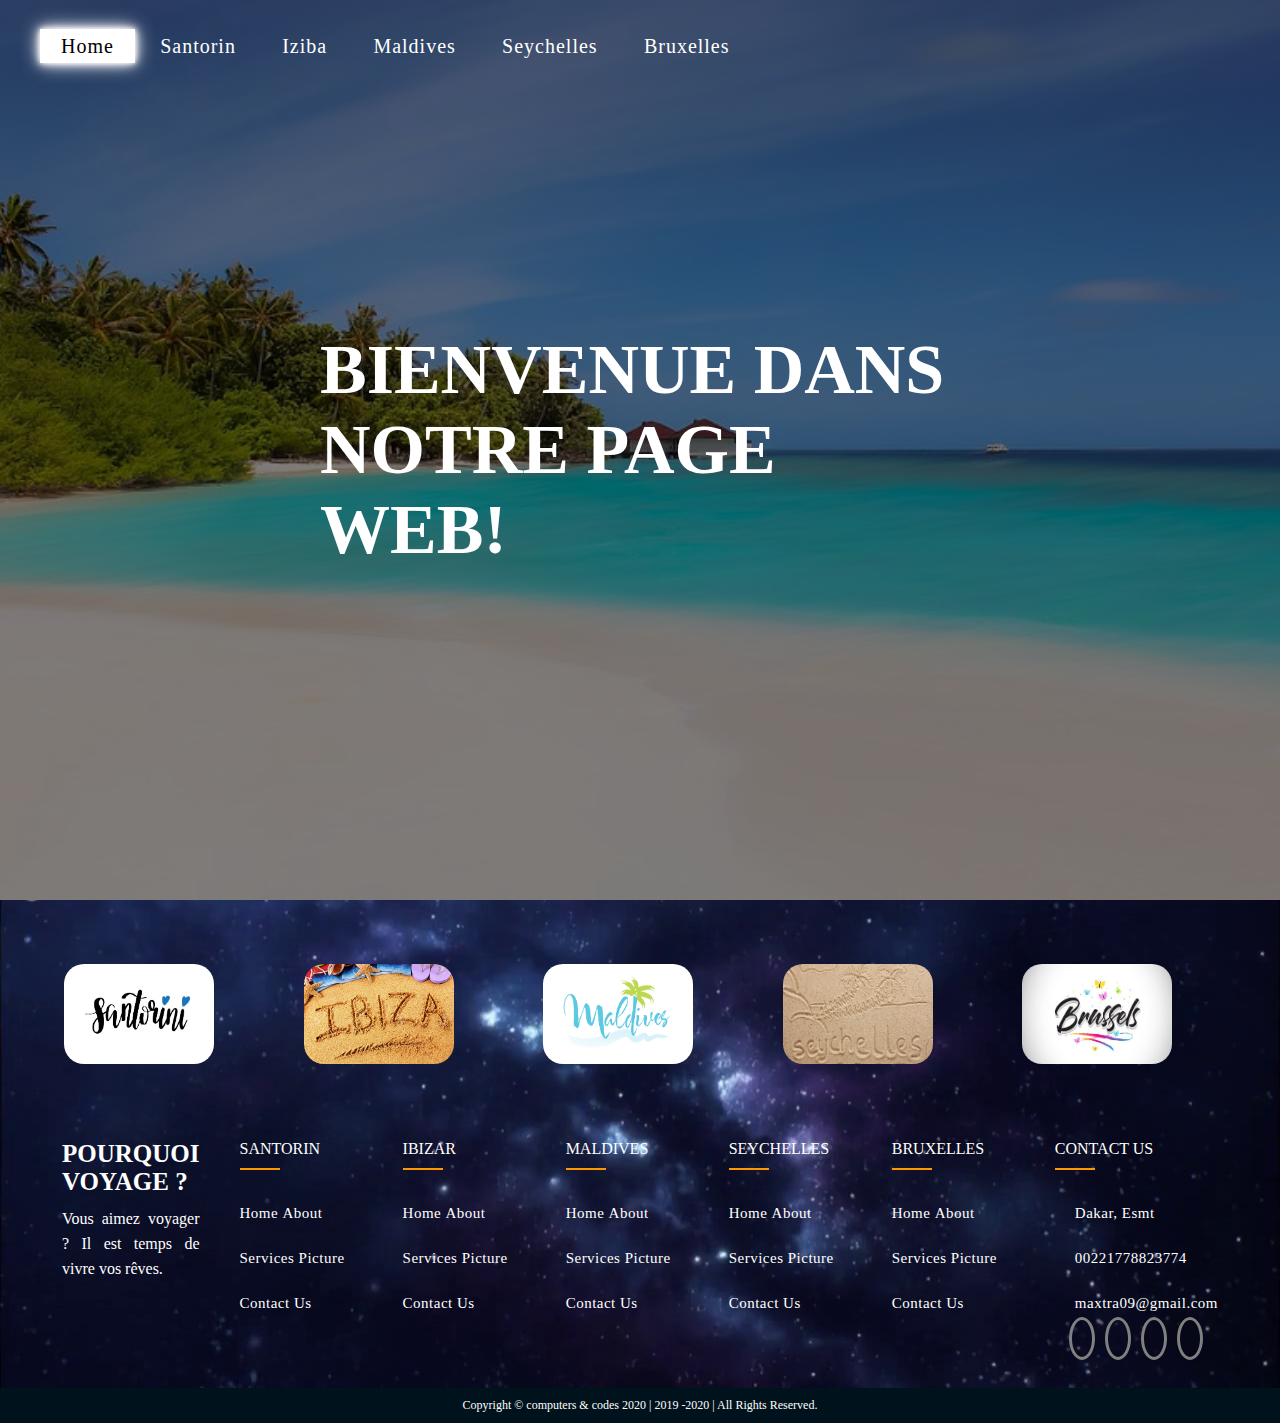
<file: index.html>
<!DOCTYPE html>
<html>

<head>
    <meta charset="utf-8">
    <title>Home</title>
    <link rel="stylesheet" type="text/css" href="index.css">
</head>

<body>
    <header>
        <div class="main">
            <ul>
                <li class="active"><a href="index.html"><span></span>Home</a></li>
                <li><a href="./html/santorin.html"><span></span>Santorin</a></li>
                <li><a href="./html/ibiza.html"><span></span>Iziba</a></li>
                <li><a href="./html/maldives.html"><span></span>Maldives</a></li>
                <li><a href="./html/seychelles.html"><span></span>Seychelles</a></li>
                <li><a href="./html/bruxelles.html"><span></span>Bruxelles</a></li>
            </ul>
        </div>
        <div class="title">
            <h1>BIENVENUE DANS NOTRE PAGE WEB!</h1>
        </div>
    </header>
    <main>
        <div>
            <a href="./html/santorin.html"><img class=widgets src="img-vdeo/santorin00.jpg"></a>
        </div>
         <div>
            <a href="./html/ibiza.html"><img class=widgets src="img-vdeo/ibiza00.jpg"></a>
        </div>
        <div>
            <a href="./html/maldives.html"><img class=widgets src="img-vdeo/maldives00.png"></a>
        </div>
        <div>
            <a href="./html/seychelles.html"><img class=widgets src="img-vdeo/seychelles00.jpg"></a>
        </div>
        <div>
            <a href="./html/bruxelles.html"><img class=widgets src="img-vdeo/bruxelles00.jpg"></a>
        </div>
    </main>
    <footer>
        <div class="footer">
            <div class="inner-footer">
                <div class="footer-items">
                    <h1>Pourquoi Voyage ?</h1>
                    <p>
                        Vous aimez voyager ? Il est temps de vivre vos rêves.
                    </p>
                </div>
                <div class="footer-items">
                    <h2>Santorin</h2>
                    <div class="border"></div>
                    <ul>
                        <a href=""><li>Home</li></a>
                        <a href=""><li>About</li></a>
                        <a href=""><li>Services</li></a>
                        <a href=""><li>Picture</li></a>
                        <a href=""><li>Contact Us</li></a>
                    </ul>
                </div>
                <div class="footer-items">
                    <h2>Ibizar</h2>
                    <div class="border"></div>
                    <ul>
                        <a href=""><li>Home</li></a>
                        <a href=""><li>About</li></a>
                        <a href=""><li>Services</li></a>
                        <a href=""><li>Picture</li></a>
                        <a href=""><li>Contact Us</li></a>
                    </ul>
                </div>
                <div class="footer-items">
                    <h2>Maldives</h2>
                    <div class="border"></div>
                    <ul>
                        <a href=""><li>Home</li></a>
                        <a href=""><li>About</li></a>
                        <a href=""><li>Services</li></a>
                        <a href=""><li>Picture</li></a>
                        <a href=""><li>Contact Us</li></a>
                    </ul>
                </div>
                <div class="footer-items">
                    <h2>Seychelles</h2>
                    <div class="border"></div>
                    <ul>
                        <a href=""><li>Home</li></a>
                        <a href=""><li>About</li></a>
                        <a href=""><li>Services</li></a>
                        <a href=""><li>Picture</li></a>
                        <a href=""><li>Contact Us</li></a>
                    </ul>
                </div>
                <div class="footer-items">
                    <h2>Bruxelles</h2>
                    <div class="border"></div>
                    <ul>
                        <a href=""><li>Home</li></a>
                        <a href=""><li>About</li></a>
                        <a href=""><li>Services</li></a>
                        <a href=""><li>Picture</li></a>
                        <a href=""><li>Contact Us</li></a>
                    </ul>
                </div>
                <div class="footer-items">
                    <h2>Contact Us</h2>
                    <div class="border"></div>
                    <ul>
                        <li><i class="fa fa-map-marker" aria-hidden="true"></i>Dakar, Esmt </li>
                        <li><i class="fa fa-phone" aria-hidden="true"></i>00221778823774</li>
                        <a href="maxtra09@gmail.com"><li><i class="fa fa-envelope" aria-hidden="true"></i>maxtra09@gmail.com</li></a>
                    </ul>
                    <div class="bonjour">
                        <a href=""><i class="fa fa-facebook" aria-hidden="true"></i></a>
                        <a href=""><i class="fa fa-twitter" aria-hidden="true"></i></a>
                        <a href=""><i class="fa fa-instagram" aria-hidden="true"></i></a>
                        <a href=""><i class="fa fa-google-plus" aria-hidden="true"></i></a>
                    </div>
                </div>
            </div>
            <div class="footer-bottom">
                Copyright &copy; computers & codes 2020 | 2019 -2020 | All Rights Reserved.
            </div>
        </div>
    </footer>
</body>
</html>
</file>
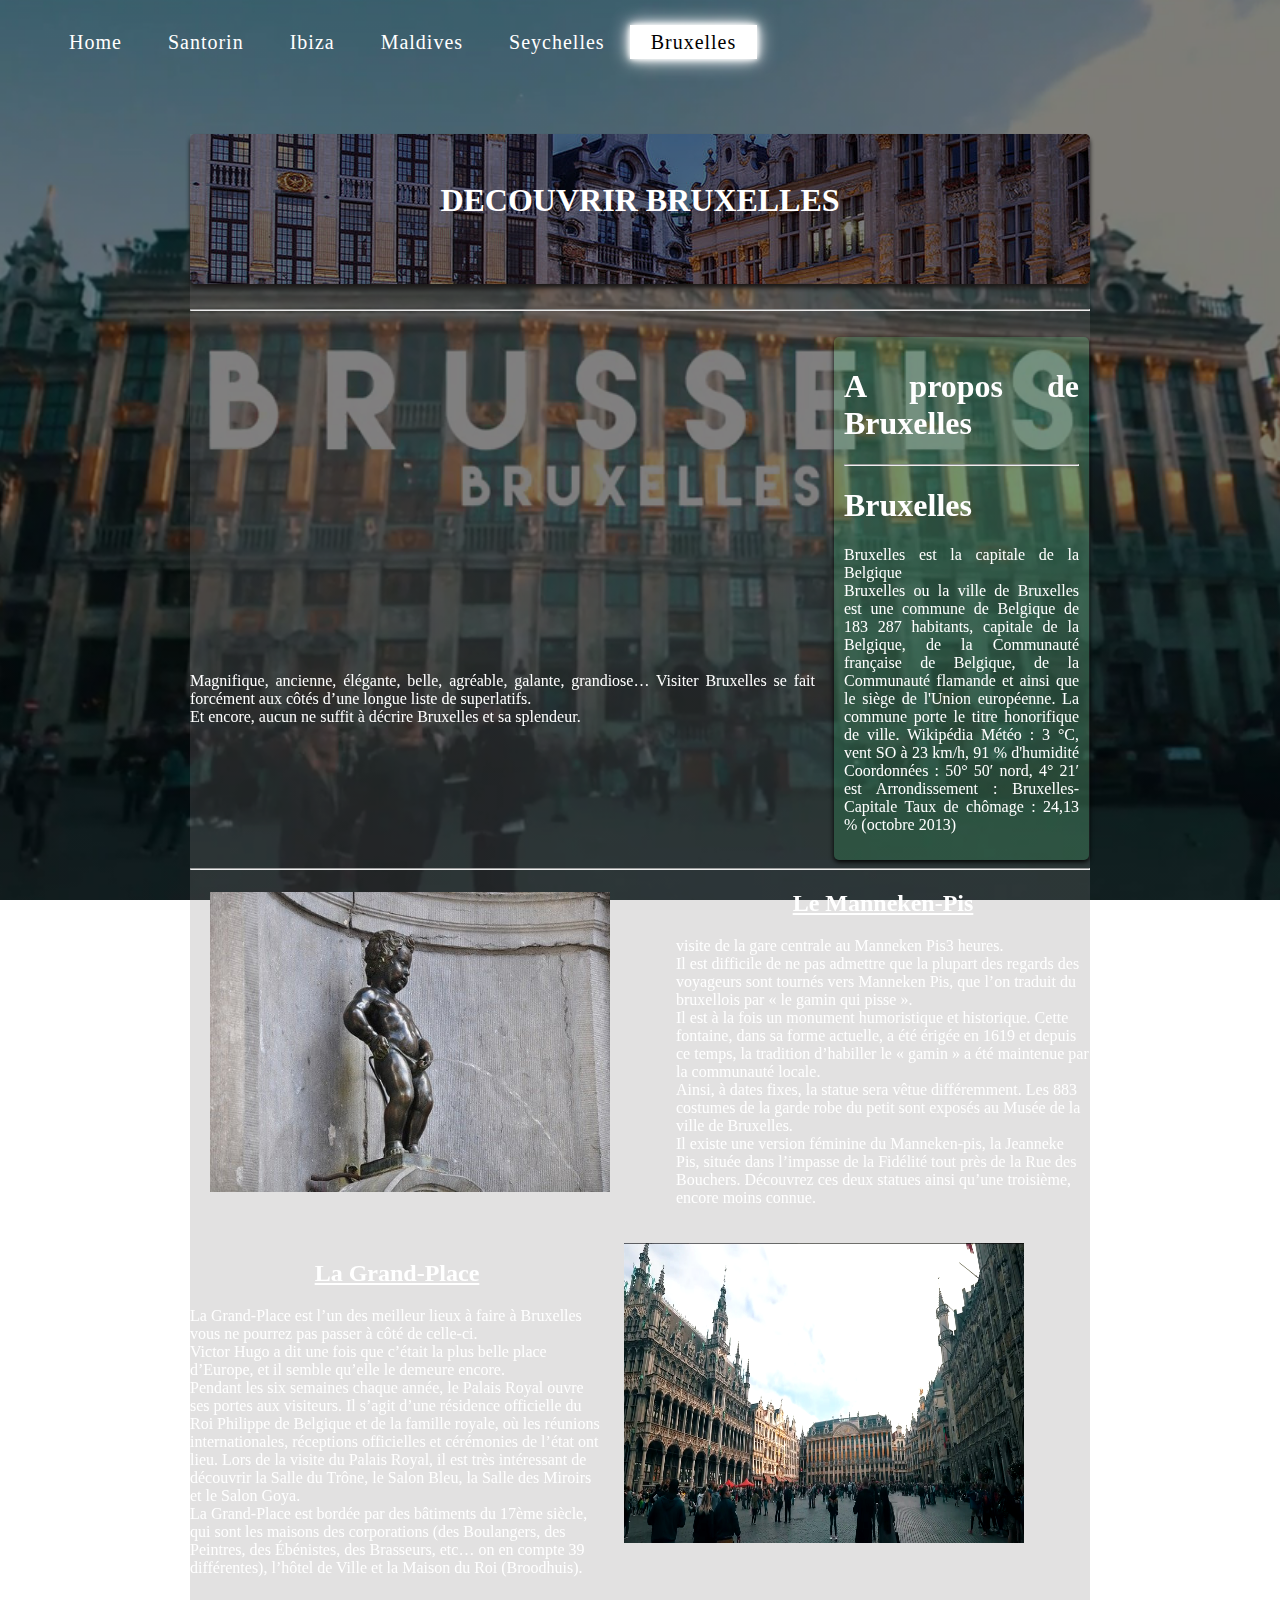
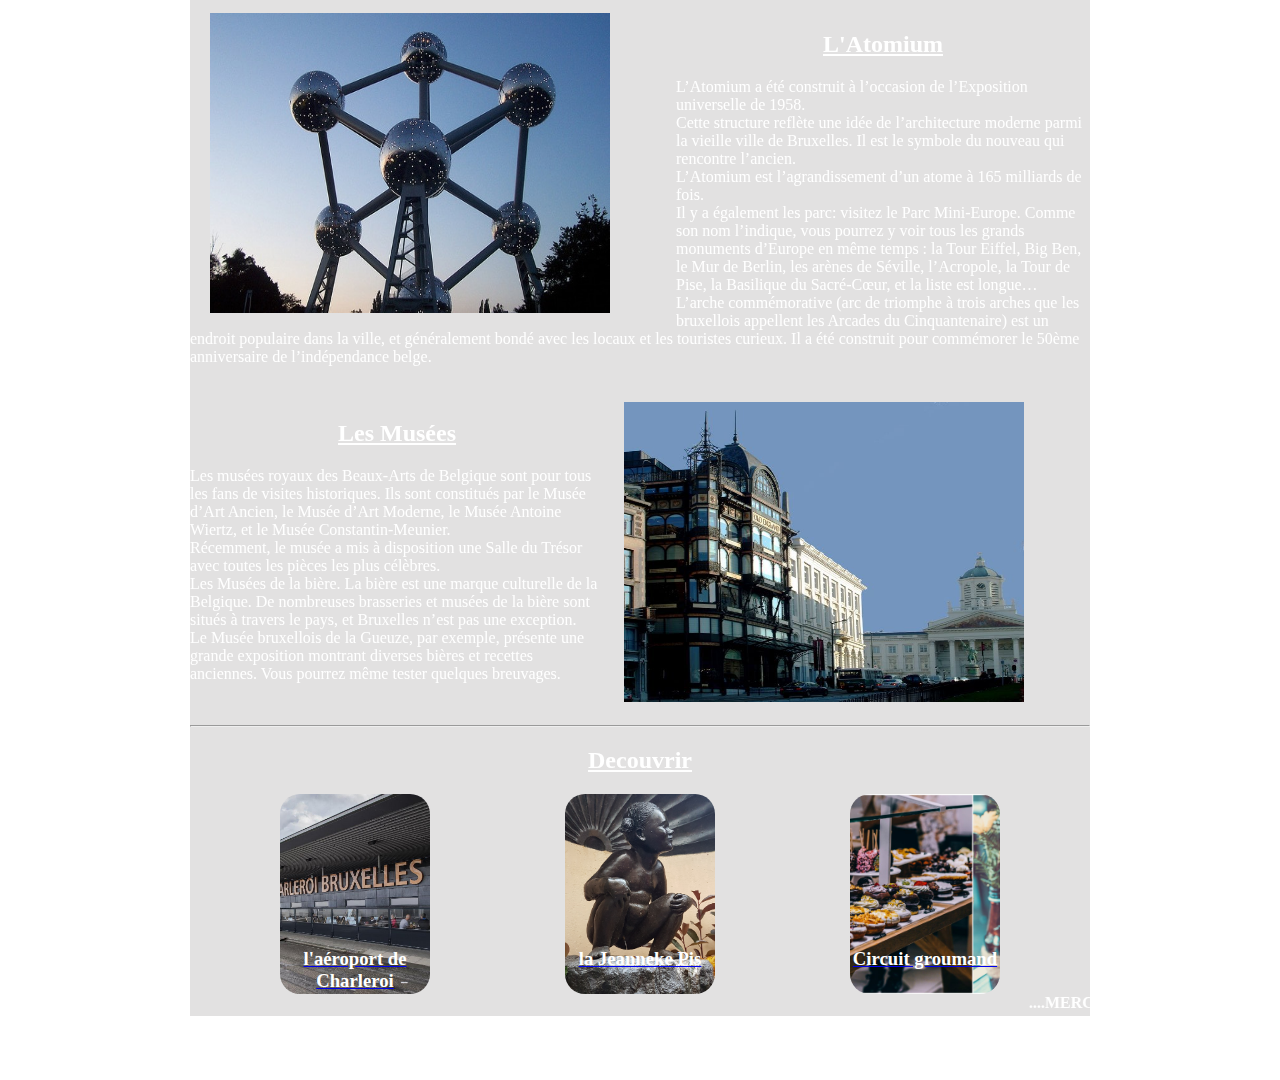
<file: html/bruxelles.html>
<!DOCTYPE html>
<html lang="fr">
    <head>
        <meta charset="UTF-8">
        <meta name="viewport" content="width=device-width, initial-scale=1.0">
        <meta http-equiv="X-UA-Compatible" content="ie=edge">
        <title>Bruxelles</title>
        <link rel="stylesheet" href="../css/bruxelles.css">
    </head>
    <body>        
        <header>
            <div id="entete">
                <br>
                <ul>
                    <li><a href="../index.html"><span></span>Home</a></li>
                    <li><a href="santorin.html"><span></span>Santorin</a></li>
                    <li><a href="ibiza.html"><span></span>Ibiza</a></li>
                    <li><a href="maldives.html"><span></span>Maldives</a></li>
                    <li><a href="seychelles.html"><span></span>Seychelles</a></li>
                    <li class="active"><a href="bruxelles.html"><span></span>Bruxelles</a></li>
                </ul>
            </div>
        </header>
        <div id="ville">
            <div class="barre_image">
                <h1>DECOUVRIR BRUXELLES</h1>
            </div>
            <hr><br>
            <section> 
                <article> 
                    <div class="video">
                        <iframe width="560" height="315" src="https://www.youtube.com/embed/LUmLTJHX0l0" frameborder="0" allow="accelerometer; autoplay; encrypted-media; gyroscope; picture-in-picture" allowfullscreen></iframe>
                    </div>
                    <p>Magnifique, ancienne, élégante, belle, agréable, galante, grandiose… Visiter Bruxelles se fait forcément aux côtés d’une longue liste de superlatifs. 
                        <br>Et encore, aucun ne suffit à décrire Bruxelles et sa splendeur. 
                    </p>
                </article>
                <aside>
                    <h1>A propos de Bruxelles</h1><hr>
                    <h1>Bruxelles</h1>
                    <p>
                        Bruxelles est la capitale de la Belgique
                        <br>
                        Bruxelles ou la ville de Bruxelles est une commune de Belgique de 183 287 habitants, capitale de la Belgique, de la Communauté française de Belgique, de la Communauté flamande et ainsi que le siège de l'Union européenne. La commune porte le titre honorifique de ville. Wikipédia 
                         Météo : 3 °C, vent SO à 23 km/h, 91 % d'humidité 
                         Coordonnées : 50° 50′ nord, 4° 21′ est 
                         Arrondissement : Bruxelles-Capitale 
                         Taux de chômage : 24,13 % (octobre 2013)        
                    </p>
                </aside><hr>
                <div>
                    <img src="../img-vdeo/mannekenpis.jpg" class="flottant1">
                    <p>
                        <h2>Le Manneken-Pis</h2>
                        visite de la gare centrale au Manneken Pis3 heures.
                        <br>Il est difficile de ne pas admettre que la plupart des regards des voyageurs sont tournés vers Manneken Pis, que l’on traduit du bruxellois par « le gamin qui pisse ».
                        <br>Il est à la fois un monument humoristique et historique. Cette fontaine, dans sa forme actuelle, a été érigée en 1619 et depuis ce temps, la tradition d’habiller le « gamin » a été maintenue par la communauté locale.
                        <br>Ainsi, à dates fixes, la statue sera vêtue différemment. Les 883 costumes de la garde robe du petit sont exposés au Musée de la ville de Bruxelles.
                        <br>Il existe une version féminine du Manneken-pis, la Jeanneke Pis, située dans l’impasse de la Fidélité tout près de la Rue des Bouchers. Découvrez ces deux statues ainsi qu’une troisième, encore moins connue.
                    </p><br>
                    <img src="../img-vdeo/bruxelles1.png" class="flottant2">
                    <p>
                        <h2>La Grand-Place</h2>
                        La Grand-Place est l’un des meilleur lieux à faire à Bruxelles vous ne pourrez pas passer à côté de celle-ci. 
                        <br>Victor Hugo a dit une fois que c’était la plus belle place d’Europe, et il semble qu’elle le demeure encore.
                        <br>Pendant les six semaines chaque année, le Palais Royal ouvre ses portes aux visiteurs. Il s’agit d’une résidence officielle du Roi Philippe de Belgique et de la famille royale, où les réunions internationales, réceptions officielles et cérémonies de l’état ont lieu. Lors de la visite du Palais Royal, il est très intéressant de découvrir la Salle du Trône, le Salon Bleu, la Salle des Miroirs et le Salon Goya.
                        <br>La Grand-Place est bordée par des bâtiments du 17ème siècle, qui sont les maisons des corporations (des Boulangers, des Peintres, des Ébénistes, des Brasseurs, etc… on en compte 39 différentes), l’hôtel de Ville et la Maison du Roi (Broodhuis).
                    </p><br>
                    <img src="../img-vdeo/atomium.jpg" class="flottant1">
                    <p>
                        <h2>L'Atomium</h2>
                        L’Atomium a été construit à l’occasion de l’Exposition universelle de 1958.
                        <br>Cette structure reflète une idée de l’architecture moderne parmi la vieille ville de Bruxelles. Il est le symbole du nouveau qui rencontre l’ancien.
                        <br>L’Atomium est l’agrandissement d’un atome à 165 milliards de fois.
                        <br>Il y a également les parc: visitez le Parc Mini-Europe. Comme son nom l’indique, vous pourrez y voir tous les grands monuments d’Europe en même temps : la Tour Eiffel, Big Ben, le Mur de Berlin, les arènes de Séville, l’Acropole, la Tour de Pise, la Basilique du Sacré-Cœur, et la liste est longue…
                        <br>L’arche commémorative (arc de triomphe à trois arches que les bruxellois appellent les Arcades du Cinquantenaire) est un endroit populaire dans la ville, et généralement bondé avec les locaux et les touristes curieux. Il a été construit pour commémorer le 50ème anniversaire de l’indépendance belge.
                    </p><br>
                    <img src="../img-vdeo/muse.jpg" class="flottant2">
                    <p>
                        <h2>Les Musées</h2>
                        Les musées royaux des Beaux-Arts de Belgique sont pour tous les fans de visites historiques. Ils sont constitués par le Musée d’Art Ancien, le Musée d’Art Moderne, le Musée Antoine Wiertz, et le Musée Constantin-Meunier.
                        <br>Récemment, le musée a mis à disposition une Salle du Trésor avec toutes les pièces les plus célèbres.
                        <br>Les Musées de la bière. La bière est une marque culturelle de la Belgique. De nombreuses brasseries et musées de la bière sont situés à travers le pays, et Bruxelles n’est pas une exception.
                        <br>Le Musée bruxellois de la Gueuze, par exemple, présente une grande exposition montrant diverses bières et recettes anciennes. Vous pourrez même tester quelques breuvages.
                    </p><br>
                </div>
            </section><hr>
            <div>
                <h2>Decouvrir</h2>
                <div class="dec0">
                    <a href="l'aéroport de Charleroi.com"><h3>l'aéroport de Charleroi</h3></a>
                </div>
                <div class="dec1">
                    <a href="la Jeanneke Pis.com"><h3>la Jeanneke Pis</h3></a>
                </div>
                <div class="dec3">
                    <a href="circuit groumand.com"><h3>Circuit groumand</h3></a>
                </div><br>
                <h4><marquee behavior="s" direction="left"><span style="color: #fff;">....MERCI DE VOTRE VISITE....</span></marquee></h4>  
            </div>    
        </div>
        <footer>
            <div class="footer-bottom">
                Copyright &copy; computers & codes 2020 | 2019 -2020 | All Rights Reserved.
            </div>
        </footer>
    </body>
</html>
</file>
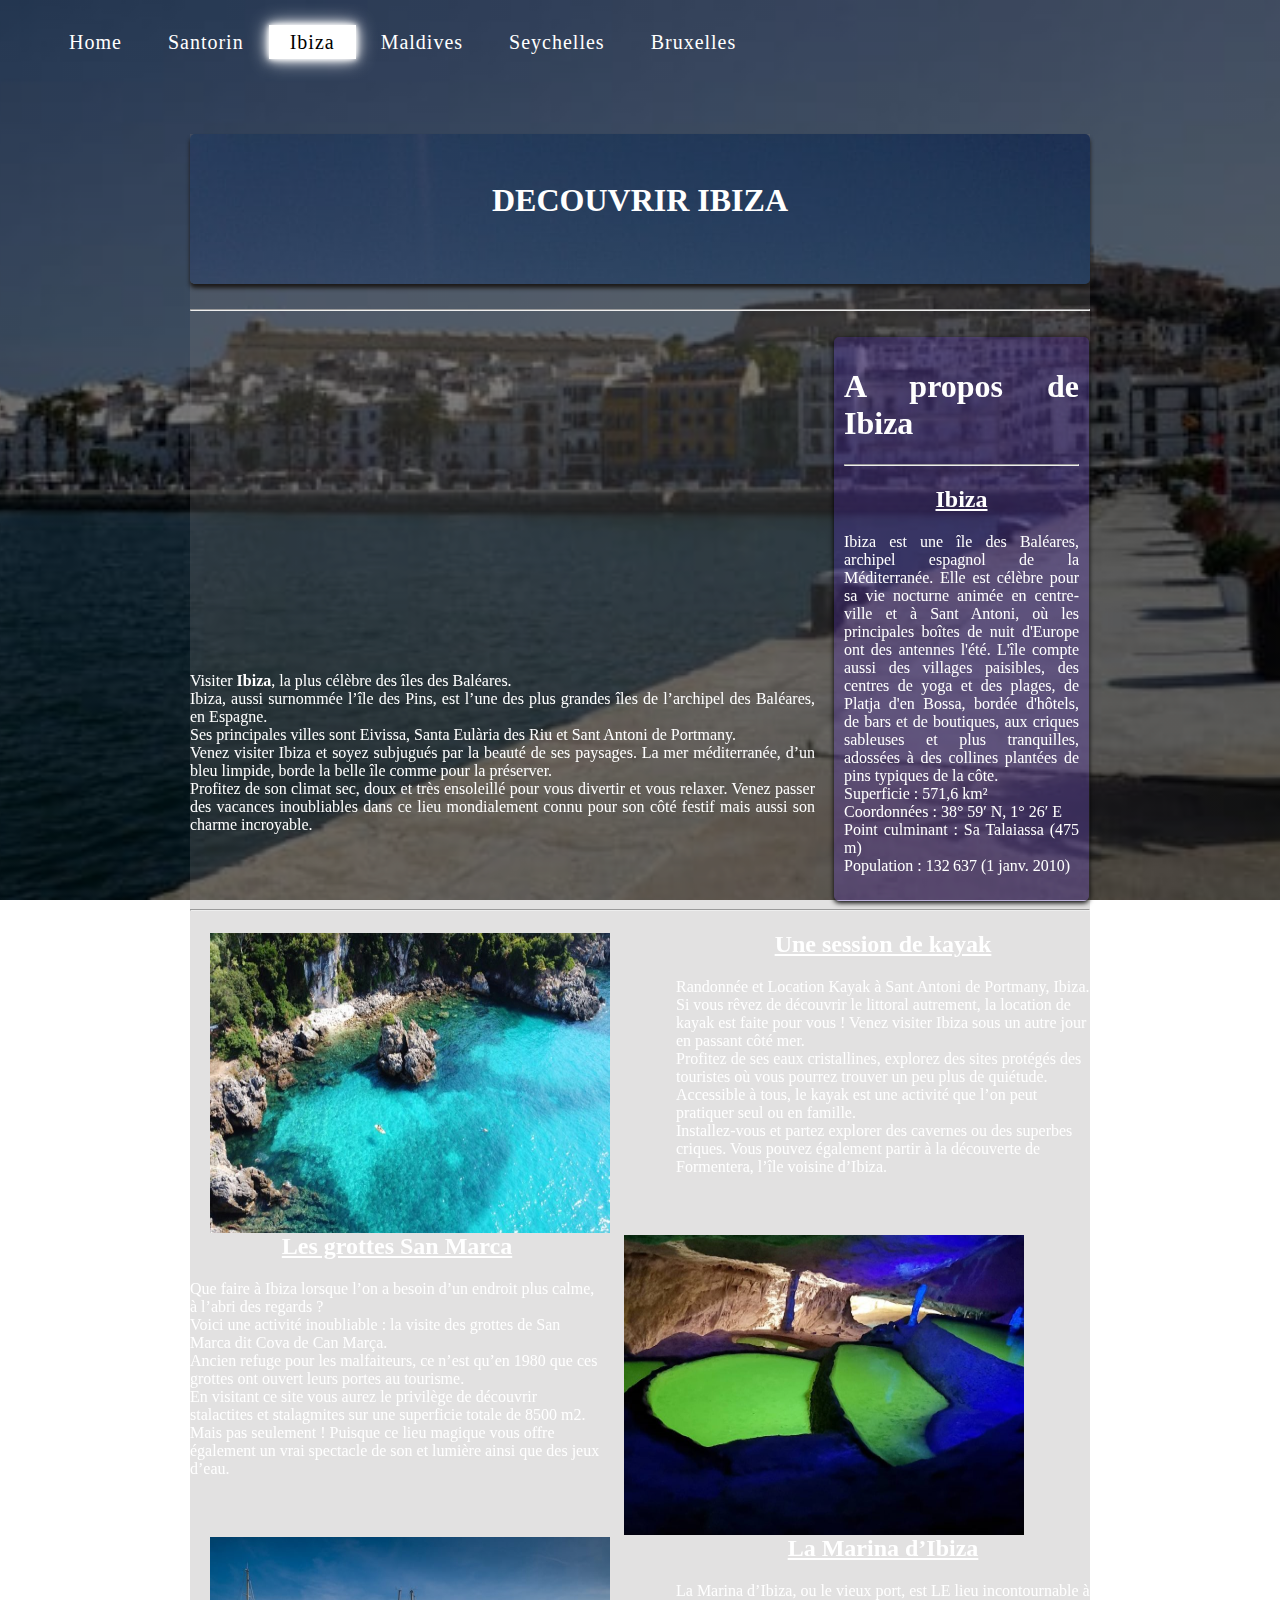
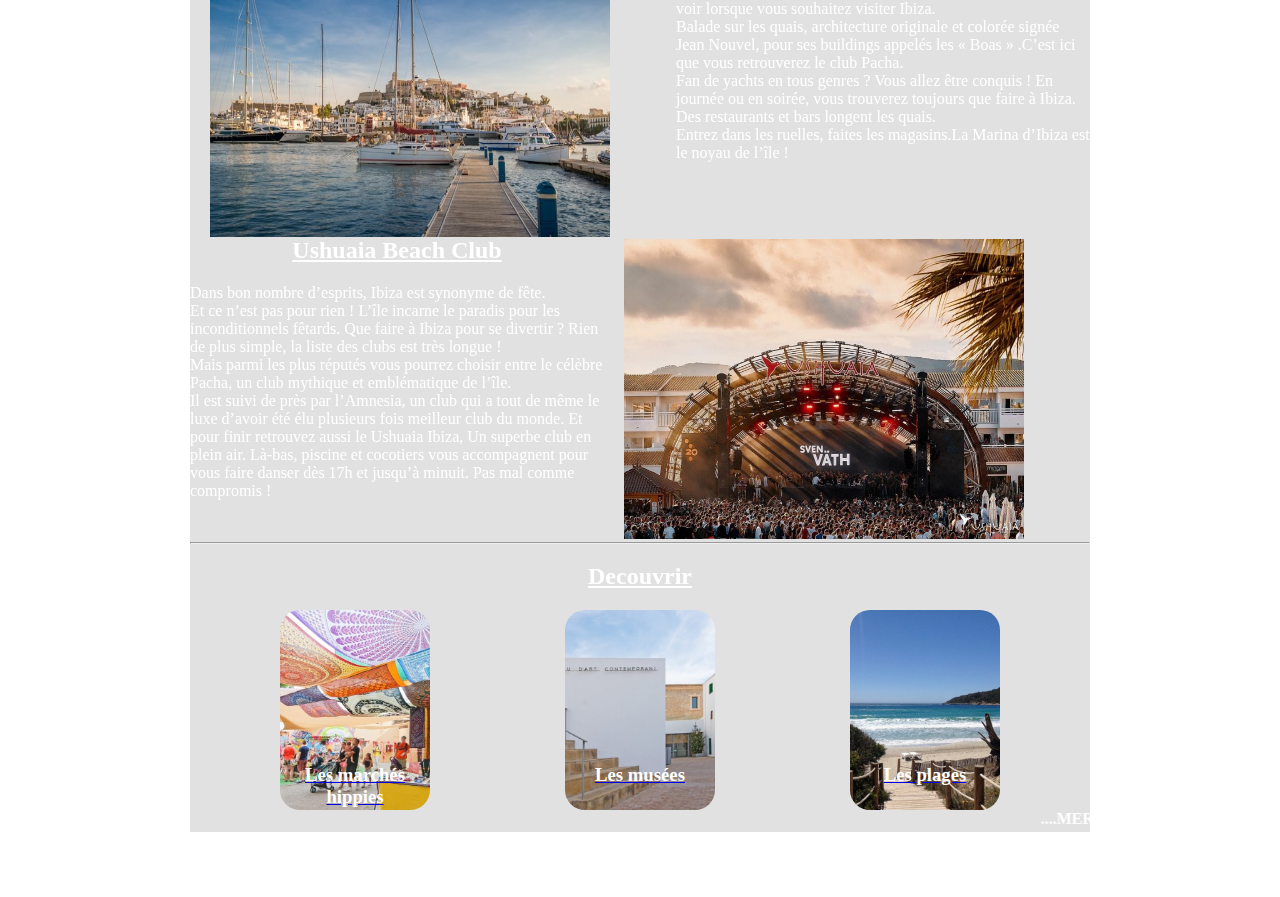
<file: html/ibiza.html>
<!DOCTYPE html>
<html lang="fr">
    <head>
        <meta charset="UTF-8">
        <meta name="viewport" content="width=device-width, initial-scale=1.0">
        <meta http-equiv="X-UA-Compatible" content="ie=edge">
        <title>Ibiza</title>
        <link rel="stylesheet" href="../css/ibizar.css">
    </head>
    <body>        
        <header>
            <div id="entete">
                <br>
                <ul>
                    <li><a href="../index.html"><span></span>Home</a></li>
                    <li><a href="santorin.html"><span></span>Santorin</a></li>
                    <li class="active"><a href="ibiza.html"><span></span>Ibiza</a></li>
                    <li><a href="maldives.html"><span></span>Maldives</a></li>
                    <li><a href="seychelles.html"><span></span>Seychelles</a></li>
                    <li><a href="bruxelles.html"><span></span>Bruxelles</a></li>
                </ul>
            </div>
        </header>
        <div id="ville">
            <div class="barre_image">
                <h1>DECOUVRIR IBIZA</h1>
            </div>
            <hr><br>
            <section> 
                <article>
                    <div class="video">
                        <iframe width="560" height="315" src="https://www.youtube.com/embed/o4aCnRE0Iuc" frameborder="0" allow="accelerometer; autoplay; encrypted-media; gyroscope; picture-in-picture" allowfullscreen></iframe>
                    </div> 
                    <p>Visiter <strong>Ibiza</strong>, la plus célèbre des îles des Baléares.
                        <br>Ibiza, aussi surnommée l’île des Pins, est l’une des plus grandes îles de l’archipel des Baléares, en Espagne.
                        <br>Ses principales villes sont Eivissa, Santa Eulària des Riu et Sant Antoni de Portmany.
                        <br>Venez visiter Ibiza et soyez subjugués par la beauté de ses paysages. La mer méditerranée, d’un bleu limpide, borde la belle île comme pour la préserver.
                        <br>Profitez de son climat sec, doux et très ensoleillé pour vous divertir et vous relaxer. Venez passer des vacances inoubliables dans ce lieu mondialement connu pour son côté festif mais aussi son charme incroyable.
                        <br>
                    </p>
                    </article>
                <aside>
                    <h1>A propos de Ibiza</h1>
                    <hr>
                    <h2>Ibiza</h2>
                    <p>
                        Ibiza est une île des Baléares, archipel espagnol de la Méditerranée. Elle est célèbre pour sa vie nocturne animée en centre-ville et à Sant Antoni, où les principales boîtes de nuit d'Europe ont des antennes l'été. L'île compte aussi des villages paisibles, des centres de yoga et des plages, de Platja d'en Bossa, bordée d'hôtels, de bars et de boutiques, aux criques sableuses et plus tranquilles, adossées à des collines plantées de pins typiques de la côte.
<br> Superficie : 571,6 km²
<br> Coordonnées : 38° 59′ N, 1° 26′ E
<br> Point culminant : Sa Talaiassa (475 m)
<br> Population : 132 637 (1 janv. 2010)
                    </p>
                </aside><hr>
                <div>
                    <img src="../img-vdeo/kayak.jpg" class="flottant1">
                    <p>
                        <h2>Une session de kayak</h2>
                        Randonnée et Location Kayak à Sant Antoni de Portmany, Ibiza.
                        <br>Si vous rêvez de découvrir le littoral autrement, la location de kayak est faite pour vous ! Venez visiter Ibiza sous un autre jour en passant côté mer.
                        <br>Profitez de ses eaux cristallines, explorez des sites protégés des touristes où vous pourrez trouver un peu plus de quiétude. Accessible à tous, le kayak est une activité que l’on peut pratiquer seul ou en famille.
                        <br>Installez-vous et partez explorer des cavernes ou des superbes criques. Vous pouvez également partir à la découverte de Formentera, l’île voisine d’Ibiza.
                    </p><br>
                    <img src="../img-vdeo/cova-de-can-marca.jpg" class="flottant2">
                    <p>
                        <h2>Les grottes San Marca</h2>
                        Que faire à Ibiza lorsque l’on a besoin d’un endroit plus calme, à l’abri des regards ?
                        <br>Voici une activité inoubliable : la visite des grottes de San Marca dit Cova de Can Marça.
                        <br>Ancien refuge pour les malfaiteurs, ce n’est qu’en 1980 que ces grottes ont ouvert leurs portes au tourisme.
                        <br>En visitant ce site vous aurez le privilège de découvrir stalactites et stalagmites sur une superficie totale de 8500 m2.
                        <br>Mais pas seulement ! Puisque ce lieu magique vous offre également un vrai spectacle de son et lumière ainsi que des jeux d’eau.
                    </p><br>
                    <img src="../img-vdeo/marina.jpg" class="flottant1">
                    <p>
                        <h2>La Marina d’Ibiza</h2>
                        La Marina d’Ibiza, ou le vieux port, est LE lieu incontournable à voir lorsque vous souhaitez visiter Ibiza.
                        <br>Balade sur les quais, architecture originale et colorée signée Jean Nouvel, pour ses buildings appelés les « Boas » .C’est ici que vous retrouverez le club Pacha.
                        <br>Fan de yachts en tous genres ? Vous allez être conquis ! En journée ou en soirée, vous trouverez toujours que faire à Ibiza. Des restaurants et bars longent les quais.
                        <br>Entrez dans les ruelles, faites les magasins.La Marina d’Ibiza est le noyau de l’île !
                    </p><br>
                    <img src="../img-vdeo/ushuaia-beach-club.jpg" class="flottant2">
                    <p>
                        <h2>Ushuaia Beach Club</h2>
                        Dans bon nombre d’esprits, Ibiza est synonyme de fête.
                        <br>Et ce n’est pas pour rien ! L’île incarne le paradis pour les inconditionnels fêtards. Que faire à Ibiza pour se divertir ? Rien de plus simple, la liste des clubs est très longue !
                        <br>Mais parmi les plus réputés vous pourrez choisir entre le célèbre Pacha, un club mythique et emblématique de l’île.
                        <br>Il est suivi de près par l’Amnesia, un club qui a tout de même le luxe d’avoir été élu plusieurs fois meilleur club du monde. Et pour finir retrouvez aussi le Ushuaia Ibiza, Un superbe club en plein air. Là-bas, piscine et cocotiers vous accompagnent pour vous faire danser dès 17h et jusqu’à minuit. Pas mal comme compromis !
                    </p><br>
                </div>
            </section><hr>
            <div>
                <h2>Decouvrir</h2>
                <div class="dec0">
                    <a href="Les marchés hippies.com"><h3>Les marchés hippies</h3></a>
                </div>
                <div class="dec1">
                    <a href="Les musées a Ibizar.com"><h3>Les musées</h3></a>
                </div>
                <div class="dec3">
                    <a href="baleares-island.com"><h3>Les plages</h3></a>
                </div><br>
                <h4><marquee behavior="s" direction="left"><span style="color: #fff;">....MERCI DE VOTRE VISITE....</span></marquee></h4>  
            </div>    
        </div>
        <footer>
            <div class="footer-bottom">
                Copyright &copy; computers & codes 2020 | 2019 -2020 | All Rights Reserved.
            </div>
        </footer>
    </body>
</html>
</file>
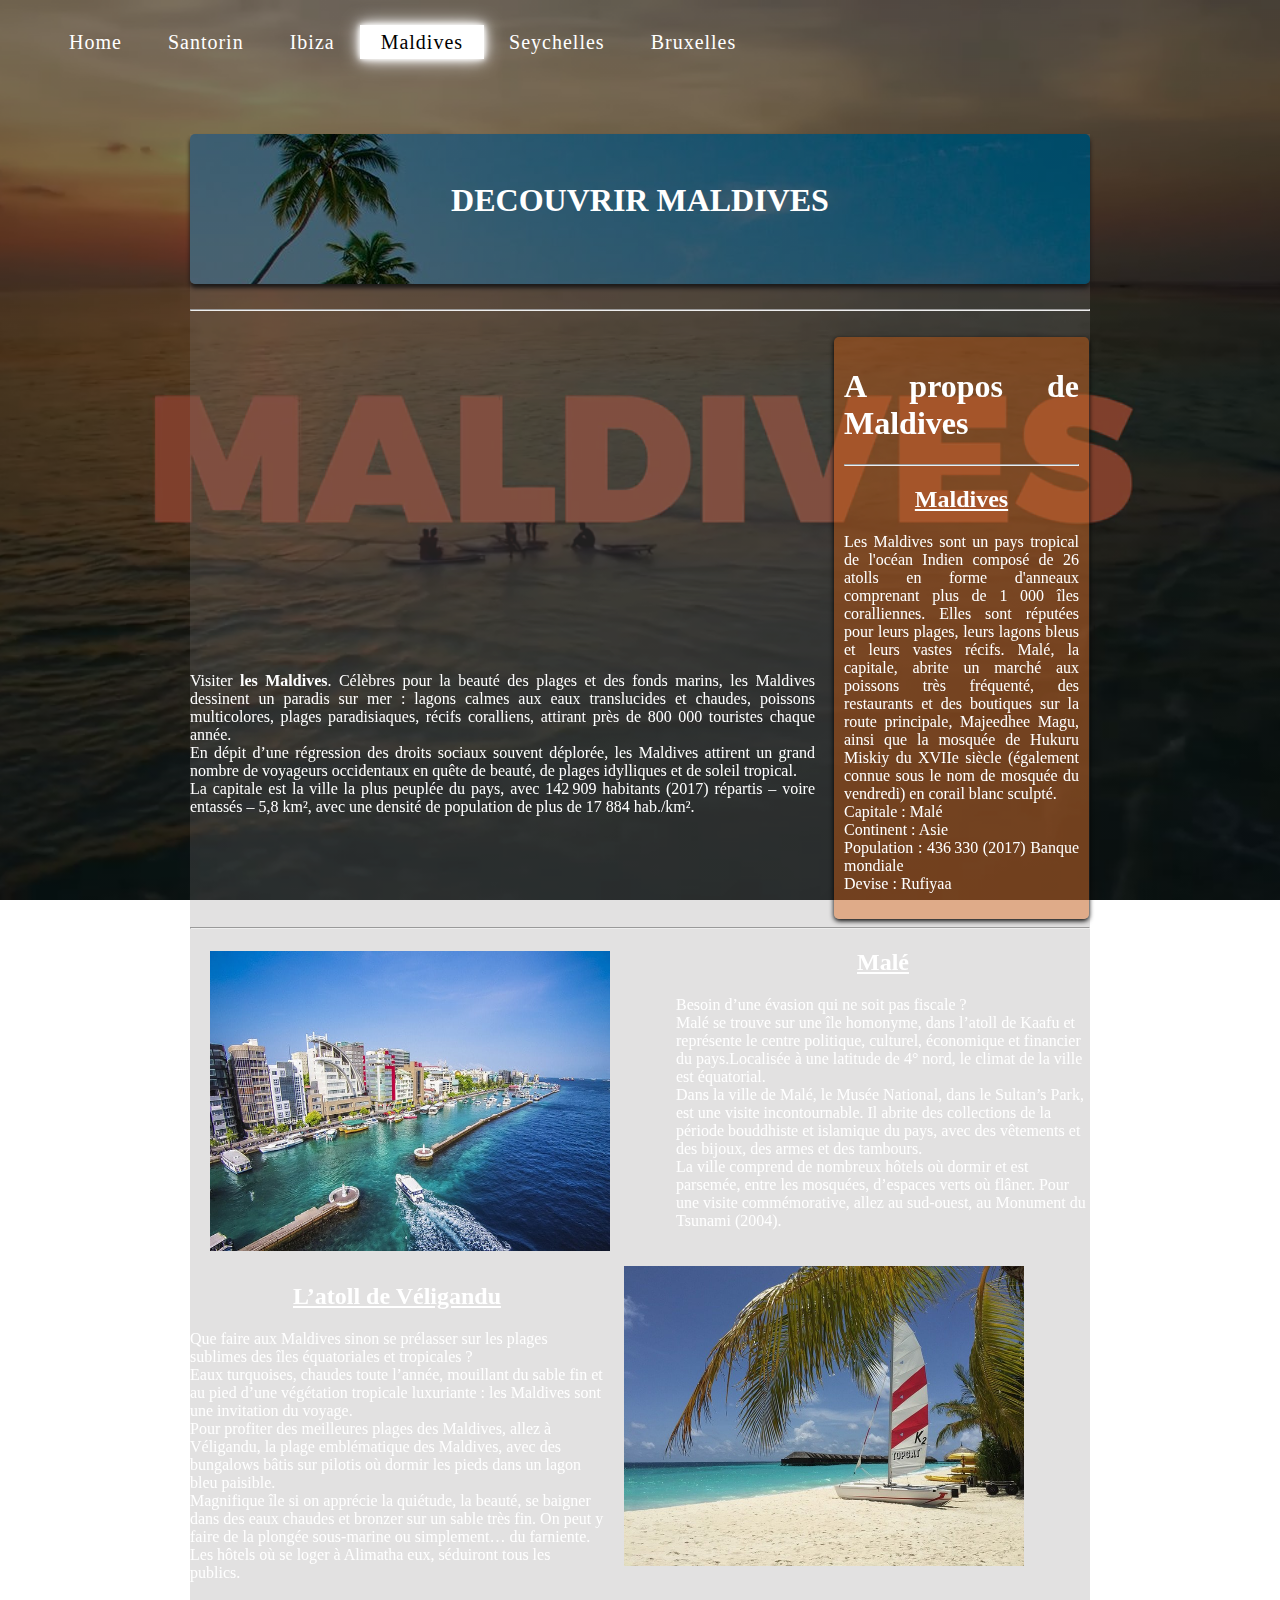
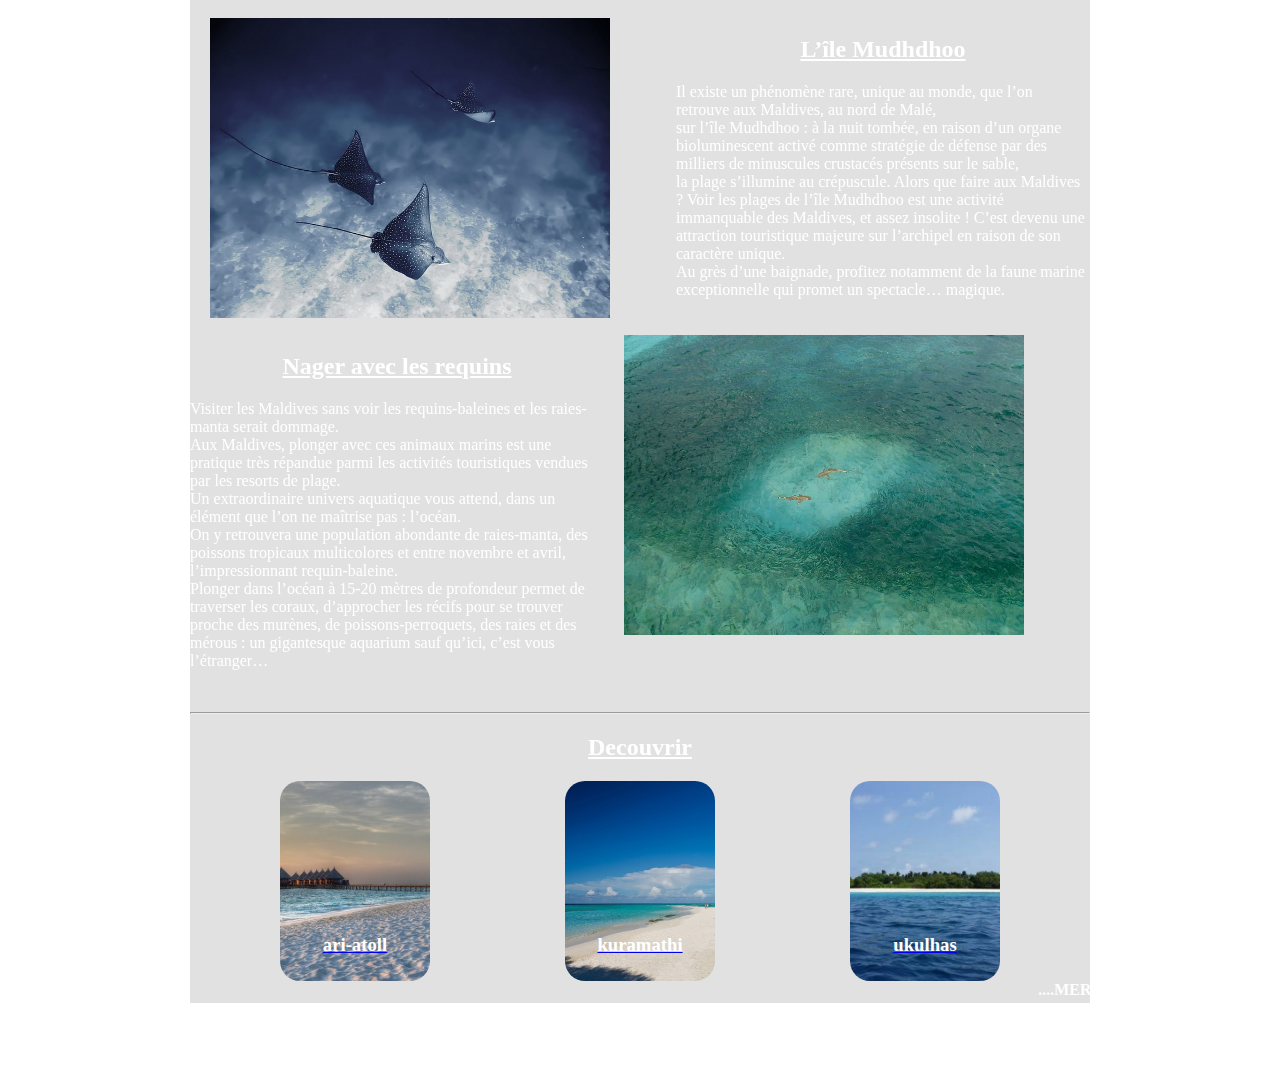
<file: html/maldives.html>
<!DOCTYPE html>
<html lang="fr">
    <head>
        <meta charset="UTF-8">
        <meta name="viewport" content="width=device-width, initial-scale=1.0">
        <meta http-equiv="X-UA-Compatible" content="ie=edge">
        <title>Maldives</title>
        <link rel="stylesheet" href="../css/maldives.css">
    </head>
    <body>        
        <header>
            <div id="entete">
                <br>
                <ul>
                    <li><a href="../index.html"><span></span>Home</a></li>
                    <li><a href="santorin.html"><span></span>Santorin</a></li>
                    <li><a href="ibiza.html"><span></span>Ibiza</a></li>
                    <li class="active"><a href="maldives.html"><span></span>Maldives</a></li>
                    <li><a href="seychelles.html"><span></span>Seychelles</a></li>
                    <li><a href="bruxelles.html"><span></span>Bruxelles</a></li>
                </ul>
            </div>
        </header>
        <div id="ville">
            <div class="barre_image">
                <h1>DECOUVRIR MALDIVES</h1>
            </div>
            <hr><br>
            <section> 
                <article> 
                    <div class="video">
                        <iframe width="560" height="315" src="https://www.youtube.com/embed/GiJC-7Gl1cA?start=1" frameborder="0" allow="accelerometer; autoplay; encrypted-media; gyroscope; picture-in-picture" allowfullscreen></iframe>
                    </div>
                    <p>Visiter <strong>les Maldives</strong>. Célèbres pour la beauté des plages et des fonds marins, les Maldives dessinent un paradis sur mer : lagons calmes aux eaux translucides et chaudes, poissons multicolores, plages paradisiaques, récifs coralliens, attirant près de 800 000 touristes chaque année.
                        <br>En dépit d’une régression des droits sociaux souvent déplorée, les Maldives attirent un grand nombre de voyageurs occidentaux en quête de beauté, de plages idylliques et de soleil tropical.
                        <br>La capitale est la ville la plus peuplée du pays, avec 142 909 habitants (2017) répartis – voire entassés – 5,8 km², avec une densité de population de plus de 17 884 hab./km².
                        <br>
                        <br>
                        <br>
                    </p>
                    </article>
                <aside>
                    <h1>A propos de Maldives</h1>
                    <hr>
                    <h2>Maldives</h2>
                    <p>
                        Les Maldives sont un pays tropical de l'océan Indien composé de 26 atolls en forme d'anneaux comprenant plus de 1 000 îles coralliennes. Elles sont réputées pour leurs plages, leurs lagons bleus et leurs vastes récifs. Malé, la capitale, abrite un marché aux poissons très fréquenté, des restaurants et des boutiques sur la route principale, Majeedhee Magu, ainsi que la mosquée de Hukuru Miskiy du XVIIe siècle (également connue sous le nom de mosquée du vendredi) en corail blanc sculpté.
<br> Capitale : Malé
<br> Continent : Asie
<br> Population : 436 330 (2017) Banque mondiale
<br> Devise : Rufiyaa
                    </p>
                </aside><hr>
                <div>
                    <img src="../img-vdeo/male.jpg" class="flottant1">
                    <p>
                        <h2>Malé</h2>
                        Besoin d’une évasion qui ne soit pas fiscale ?
                        <br>Malé se trouve sur une île homonyme, dans l’atoll de Kaafu et représente le centre politique, culturel, économique et financier du pays.Localisée à une latitude de 4° nord, le climat de la ville est équatorial.
                        <br>Dans la ville de Malé, le Musée National, dans le Sultan’s Park, est une visite incontournable. Il abrite des collections de la période bouddhiste et islamique du pays, avec des vêtements et des bijoux, des armes et des tambours.
                        <br>La ville comprend de nombreux hôtels où dormir et est parsemée, entre les mosquées, d’espaces verts où flâner. Pour une visite commémorative, allez au sud-ouest, au Monument du Tsunami (2004).
                    </p><br>
                    <img src="../img-vdeo/veligandu.jpg" class="flottant2">
                    <p>
                        <h2>L’atoll de Véligandu</h2>
                        Que faire aux Maldives sinon se prélasser sur les plages sublimes des îles équatoriales et tropicales ?
                        <br>Eaux turquoises, chaudes toute l’année, mouillant du sable fin et au pied d’une végétation tropicale luxuriante : les Maldives sont une invitation du voyage.
                        <br>Pour profiter des meilleures plages des Maldives, allez à Véligandu, la plage emblématique des Maldives, avec des bungalows bâtis sur pilotis où dormir les pieds dans un lagon bleu paisible.
                        <br>Magnifique île si on apprécie la quiétude, la beauté, se baigner dans des eaux chaudes et bronzer sur un sable très fin. On peut y faire de la plongée sous-marine ou simplement… du farniente. Les hôtels où se loger à Alimatha eux, séduiront tous les publics.
                    </p><br>
                    <img src="../img-vdeo/mudhdhoo.jpg" class="flottant1">
                    <p>
                        <h2>L’île Mudhdhoo</h2>
                        Il existe un phénomène rare, unique au monde, que l’on retrouve aux Maldives, au nord de Malé,
                        <br>sur l’île Mudhdhoo : à la nuit tombée, en raison d’un organe bioluminescent activé comme stratégie de défense par des milliers de minuscules crustacés présents sur le sable,
                        <br>la plage s’illumine au crépuscule. Alors que faire aux Maldives ? Voir les plages de l’île Mudhdhoo est une activité immanquable des Maldives, et assez insolite ! C’est devenu une attraction touristique majeure sur l’archipel en raison de son caractère unique.
                        <br>Au grès d’une baignade, profitez notamment de la faune marine exceptionnelle qui promet un spectacle… magique.
                    </p><br>
                    <img src="../img-vdeo/divingshark.jpg" class="flottant2">
                    <p>
                        <h2>Nager avec les requins</h2>
                        Visiter les Maldives sans voir les requins-baleines et les raies-manta serait dommage.
                        <br>Aux Maldives, plonger avec ces animaux marins est une pratique très répandue parmi les activités touristiques vendues par les resorts de plage.
                        <br>Un extraordinaire univers aquatique vous attend, dans un élément que l’on ne maîtrise pas : l’océan.
                        <br>On y retrouvera une population abondante de raies-manta, des poissons tropicaux multicolores et entre novembre et avril, l’impressionnant requin-baleine.
                        <br>Plonger dans l’océan à 15-20 mètres de profondeur permet de traverser les coraux, d’approcher les récifs pour se trouver proche des murènes, de poissons-perroquets, des raies et des mérous : un gigantesque aquarium sauf qu’ici, c’est vous l’étranger…
                    </p><br>
                </div>
            </section><hr>
            <div>
                <h2>Decouvrir</h2>
                <div class="dec0">
                    <a href="ari-atoll.com"><h3>ari-atoll</h3></a>
                </div>
                <div class="dec1">
                    <a href="kuramathi.com"><h3>kuramathi</h3></a>
                </div>
                <div class="dec3">
                    <a href="ukulhas.com"><h3>ukulhas</h3></a>
                </div><br>
                <h4><marquee behavior="s" direction="left"><span style="color: #fff;">....MERCI DE VOTRE VISITE....</span></marquee></h4>  
            </div>    
        </div>
        <footer>
            <div class="footer-bottom">
                Copyright &copy; computers & codes 2020 | 2019 -2020 | All Rights Reserved.
            </div>
        </footer>
    </body>
</html>
</file>
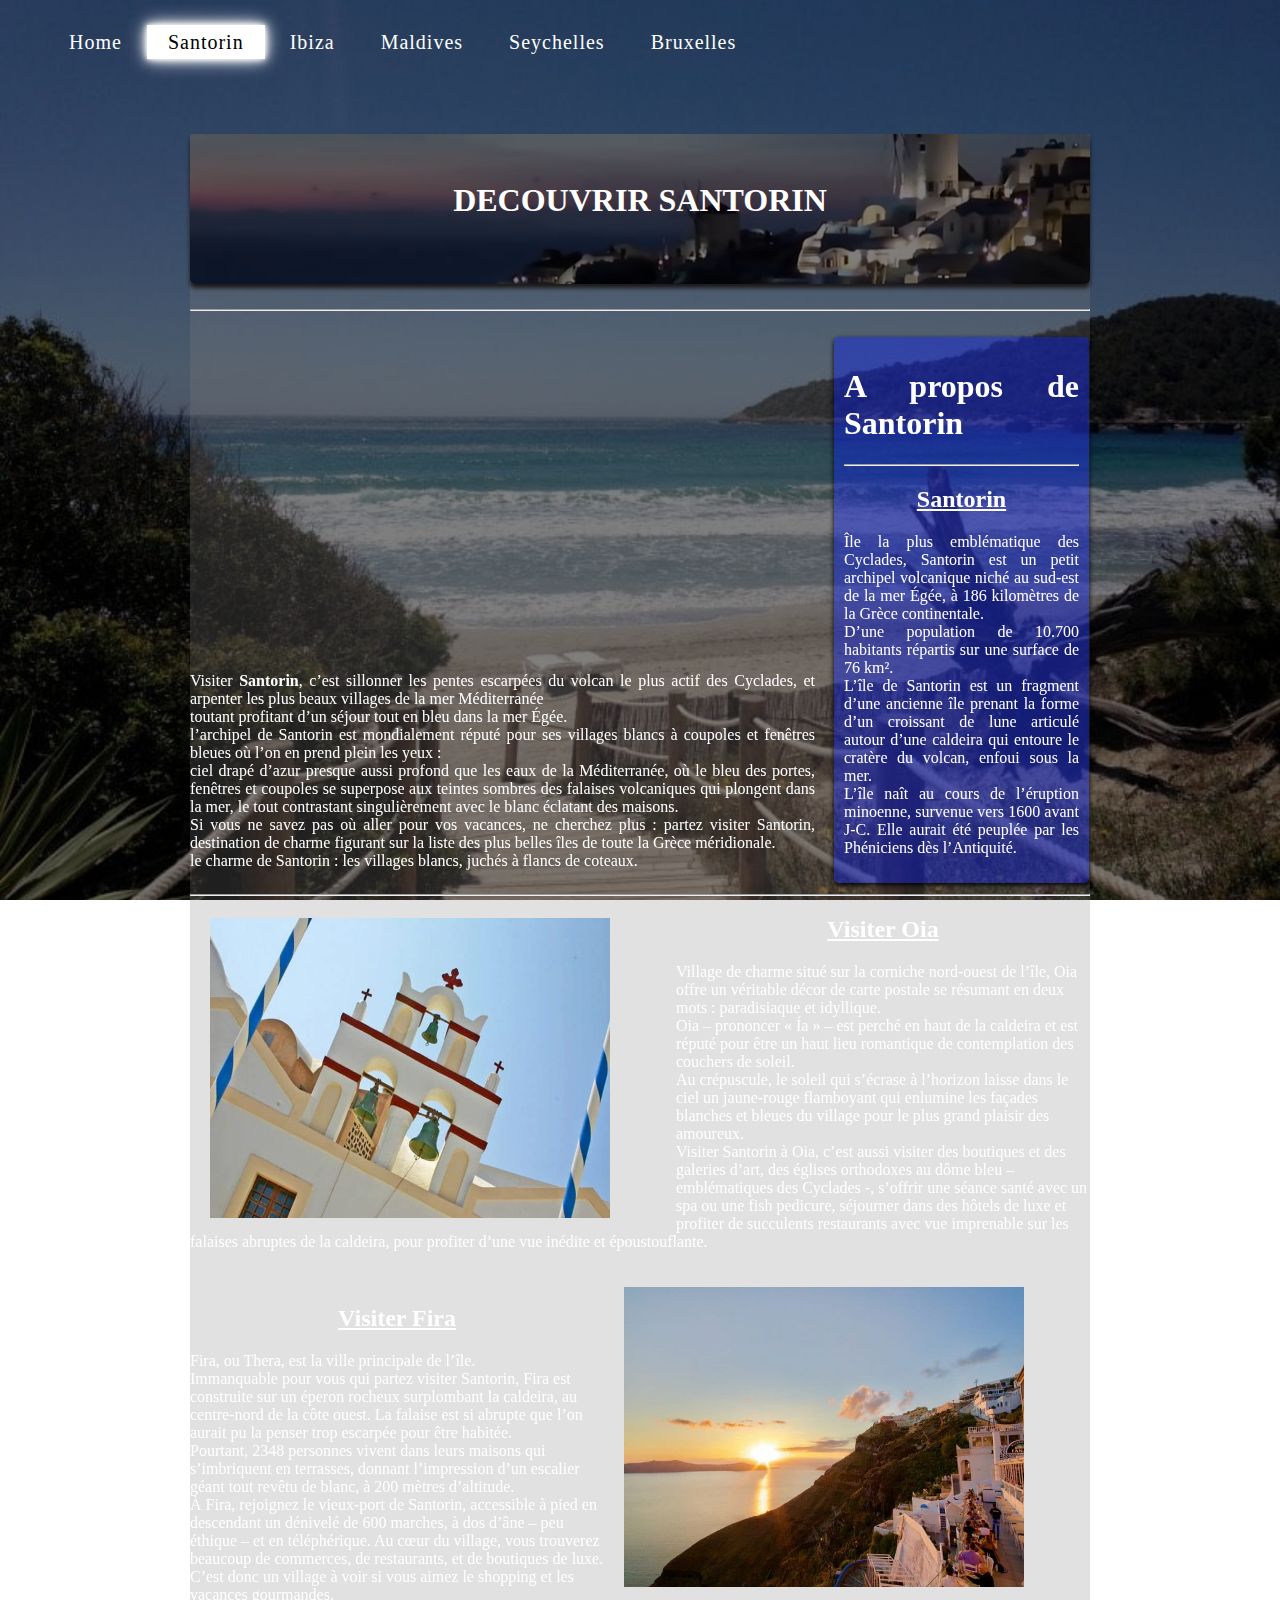
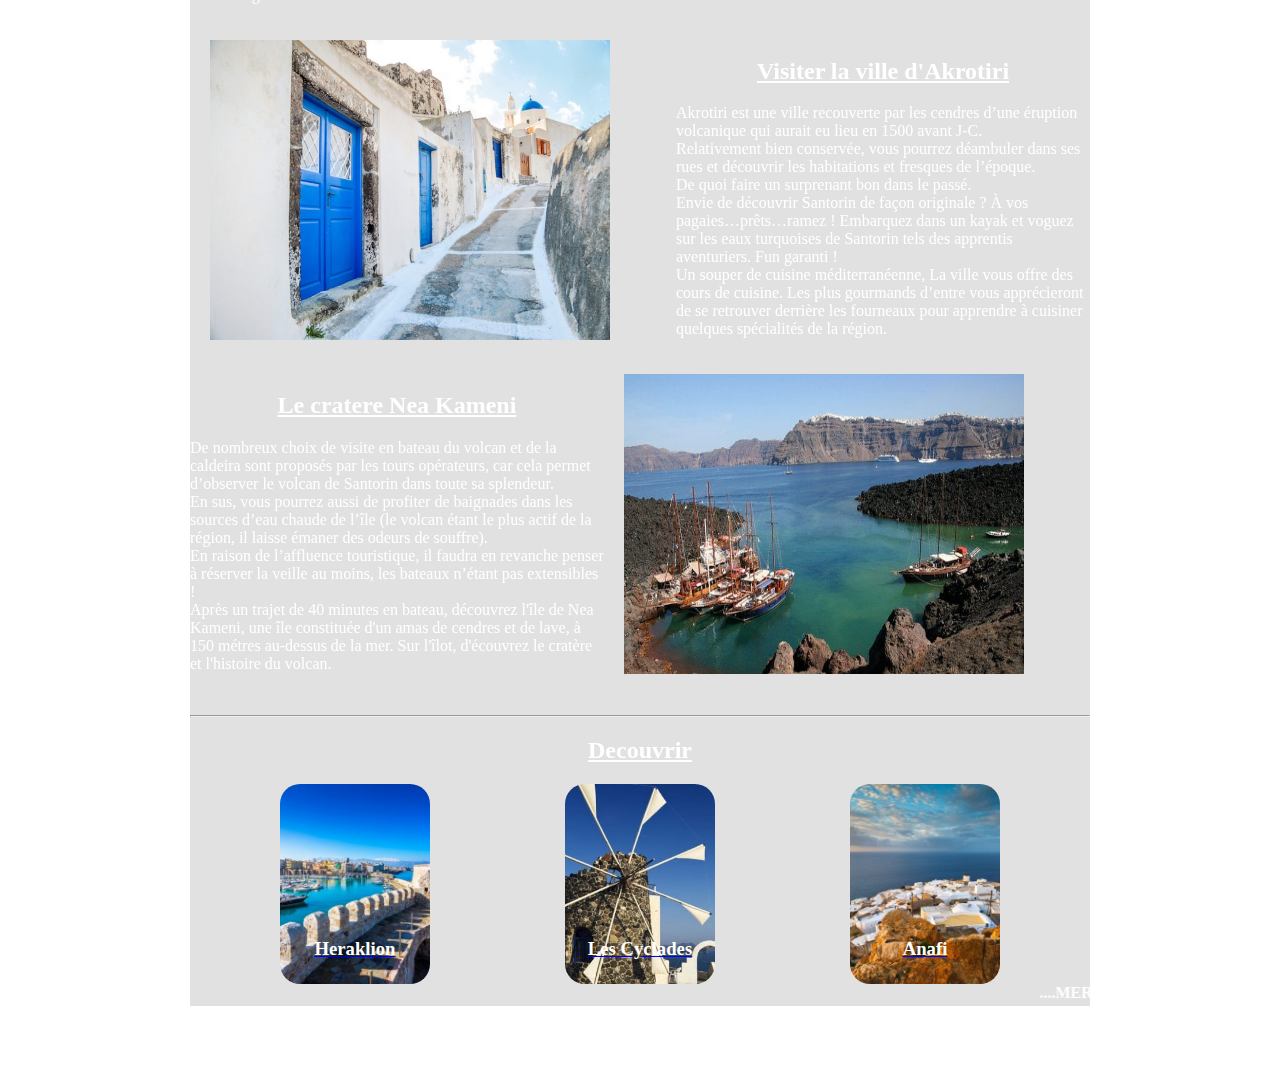
<file: html/santorin.html>
<!DOCTYPE html>
<html lang="fr">
    <head>
        <meta charset="UTF-8">
        <meta name="viewport" content="width=device-width, initial-scale=1.0">
        <meta http-equiv="X-UA-Compatible" content="ie=edge">
        <title>Santorin</title>
        <link rel="stylesheet" href="../css/santorin.css">
    </head>
    <body>        
        <header>
            <div id="entete">
                <br>
                <ul>
                    <li><a href="../index.html"><span></span>Home</a></li>
                    <li class="active"><a href="santorin.html"><span></span>Santorin</a></li>
                    <li><a href="ibiza.html"><span></span>Ibiza</a></li>
                    <li><a href="maldives.html"><span></span>Maldives</a></li>
                    <li><a href="seychelles.html"><span></span>Seychelles</a></li>
                    <li><a href="bruxelles.html"><span></span>Bruxelles</a></li>
                </ul>
            </div>
        </header>
        <div id="ville">
            <div class="barre_image">
                <h1>DECOUVRIR SANTORIN</h1>
            </div>
            <hr><br>
            <section> 
                <article>
                    <div class="video">
                        <iframe width="560" height="315" src="https://www.youtube.com/embed/cMcSU7NTAPc" frameborder="0" allow="accelerometer; autoplay; encrypted-media; gyroscope; picture-in-picture" allowfullscreen></iframe>
                    </div> 
                    <p>Visiter <strong>Santorin</strong>, c’est sillonner les pentes escarpées du volcan le plus actif des Cyclades, et arpenter les plus beaux villages de la mer Méditerranée
                        <br>toutant profitant d’un séjour tout en bleu dans la mer Égée.
                        <br>l’archipel de Santorin est mondialement réputé pour ses villages blancs à coupoles et fenêtres bleues où l’on en prend plein les yeux :
                        <br>ciel drapé d’azur presque aussi profond que les eaux de la Méditerranée, où le bleu des portes, fenêtres et coupoles se superpose aux teintes sombres des falaises volcaniques qui plongent dans la mer, le tout contrastant singulièrement avec le blanc éclatant des maisons.
                        <br>Si vous ne savez pas où aller pour vos vacances, ne cherchez plus : partez visiter Santorin, destination de charme figurant sur la liste des plus belles îles de toute la Grèce méridionale.
                        <br>le charme de Santorin : les villages blancs, juchés à flancs de coteaux.
                    </p>
                    </article>
                <aside>
                    <h1>A propos de Santorin</h1>
                    <hr>
                    <h2>Santorin</h2>
                    <p>
                        Île la plus emblématique des Cyclades, Santorin est un petit archipel volcanique niché au sud-est de la mer Égée, à 186 kilomètres de la Grèce continentale.
                        <br>D’une population de 10.700 habitants répartis sur une surface de 76 km².
                        <br>L’île de Santorin est un fragment d’une ancienne île prenant la forme d’un croissant de lune articulé autour d’une caldeira qui entoure le cratère du volcan, enfoui sous la mer.
                        <br>L’île naît au cours de l’éruption minoenne, survenue vers 1600 avant J-C. Elle aurait été peuplée par les Phéniciens dès l’Antiquité.
                    </p>
                </aside><hr>
                <div>
                    <img src="../img-vdeo/oia.jpg" class="flottant1">
                    <p>
                        <h2>Visiter Oia</h2>
                        Village de charme situé sur la corniche nord-ouest de l’île, Oia offre un véritable décor de carte postale se résumant en deux mots : paradisiaque et idyllique.
                        <br>Oia – prononcer « Ía » – est perché en haut de la caldeira et est réputé pour être un haut lieu romantique de contemplation des couchers de soleil.
                        <br>Au crépuscule, le soleil qui s’écrase à l’horizon laisse dans le ciel un jaune-rouge flamboyant qui enlumine les façades blanches et bleues du village pour le plus grand plaisir des amoureux.
                        <br>Visiter Santorin à Oia, c’est aussi visiter des boutiques et des galeries d’art, des églises orthodoxes au dôme bleu – emblématiques des Cyclades -, s’offrir une séance santé avec un spa ou une fish pedicure, séjourner dans des hôtels de luxe et profiter de succulents restaurants avec vue imprenable sur les falaises abruptes de la caldeira, pour profiter d’une vue inédite et époustouflante.
                    </p><br>
                    <img src="../img-vdeo/fira.jpg" class="flottant2">
                    <p>
                        <h2>Visiter Fira</h2>
                        Fira, ou Thera, est la ville principale de l’île.
                        <br>Immanquable pour vous qui partez visiter Santorin, Fira est construite sur un éperon rocheux surplombant la caldeira, au centre-nord de la côte ouest. La falaise est si abrupte que l’on aurait pu la penser trop escarpée pour être habitée.
                        <br>Pourtant, 2348 personnes vivent dans leurs maisons qui s’imbriquent en terrasses, donnant l’impression d’un escalier géant tout revêtu de blanc, à 200 mètres d’altitude.
                        <br>À Fira, rejoignez le vieux-port de Santorin, accessible à pied en descendant un dénivelé de 600 marches, à dos d’âne – peu éthique – et en téléphérique. Au cœur du village, vous trouverez beaucoup de commerces, de restaurants, et de boutiques de luxe. C’est donc un village à voir si vous aimez le shopping et les vacances gourmandes.
                    </p><br>
                    <img src="../img-vdeo/akrotiri.jpg" class="flottant1">
                    <p>
                        <h2>Visiter la ville d'Akrotiri</h2>
                        Akrotiri est une ville recouverte par les cendres d’une éruption volcanique qui aurait eu lieu en 1500 avant J-C.
                        <br>Relativement bien conservée, vous pourrez déambuler dans ses rues et découvrir les habitations et fresques de l’époque. 
                        <br>De quoi faire un surprenant bon dans le passé.
                        <br>Envie de découvrir Santorin de façon originale ? À vos pagaies…prêts…ramez ! Embarquez dans un kayak et voguez sur les eaux turquoises de Santorin tels des apprentis aventuriers. Fun garanti !
                        <br>Un souper de cuisine méditerranéenne, La ville vous offre des cours de cuisine. Les plus gourmands d’entre vous apprécieront de se retrouver derrière les fourneaux pour apprendre à cuisiner quelques spécialités de la région.
                    </p><br>
                    <img src="../img-vdeo/nea.jpg" class="flottant2">
                    <p>
                        <h2>Le cratere Nea Kameni</h2>
                        De nombreux choix de visite en bateau du volcan et de la caldeira sont proposés par les tours opérateurs, car cela permet d’observer le volcan de Santorin dans toute sa splendeur.
                        <br>En sus, vous pourrez aussi de profiter de baignades dans les sources d’eau chaude de l’île (le volcan étant le plus actif de la région, il laisse émaner des odeurs de souffre).
                        <br>En raison de l’affluence touristique, il faudra en revanche penser à réserver la veille au moins, les bateaux n’étant pas extensibles !
                        <br>Après un trajet de 40 minutes en bateau, découvrez l'île de Nea Kameni, une île constituée d'un amas de cendres et de lave, à 150 métres au-dessus de la mer. Sur l'îlot, d'écouvrez le cratère et l'histoire du volcan.
                    </p><br>
                </div>
            </section><hr>
            <div>
                <h2>Decouvrir</h2>
                <div class="dec0">
                    <a href="Heraklion.com"><h3>Heraklion</h3></a>
                </div>
                <div class="dec1">
                    <a href="cyclades.com"><h3>Les Cyclades</h3></a>
                </div>
                <div class="dec3">
                    <a href="anafi.com"><h3>Anafi</h3></a>
                </div><br>
                <h4><marquee behavior="s" direction="left"><span style="color: #fff;">....MERCI DE VOTRE VISITE....</span></marquee></h4>  
            </div>    
        </div>
        <footer>
            <div class="footer-bottom">
                Copyright &copy; computers & codes 2020 | 2019 -2020 | All Rights Reserved.
            </div>
        </footer>
    </body>
</html>
</file>
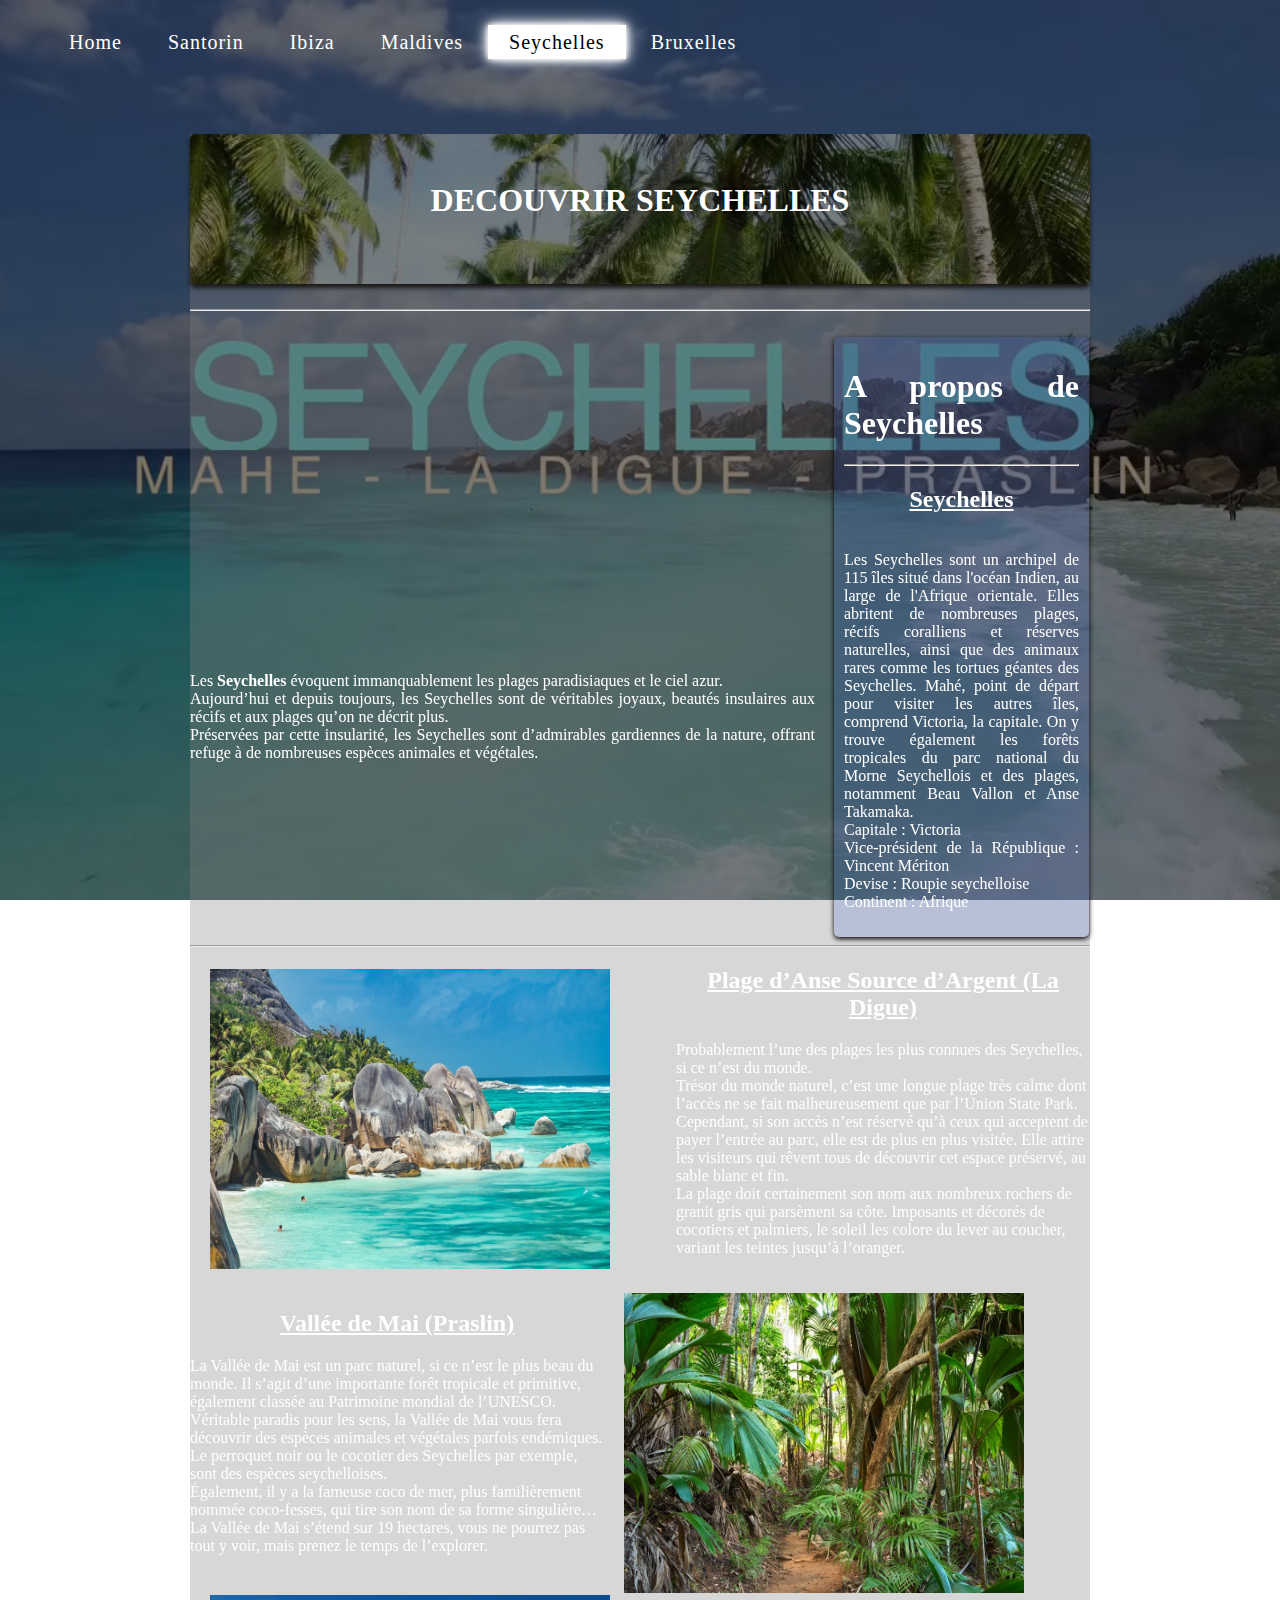
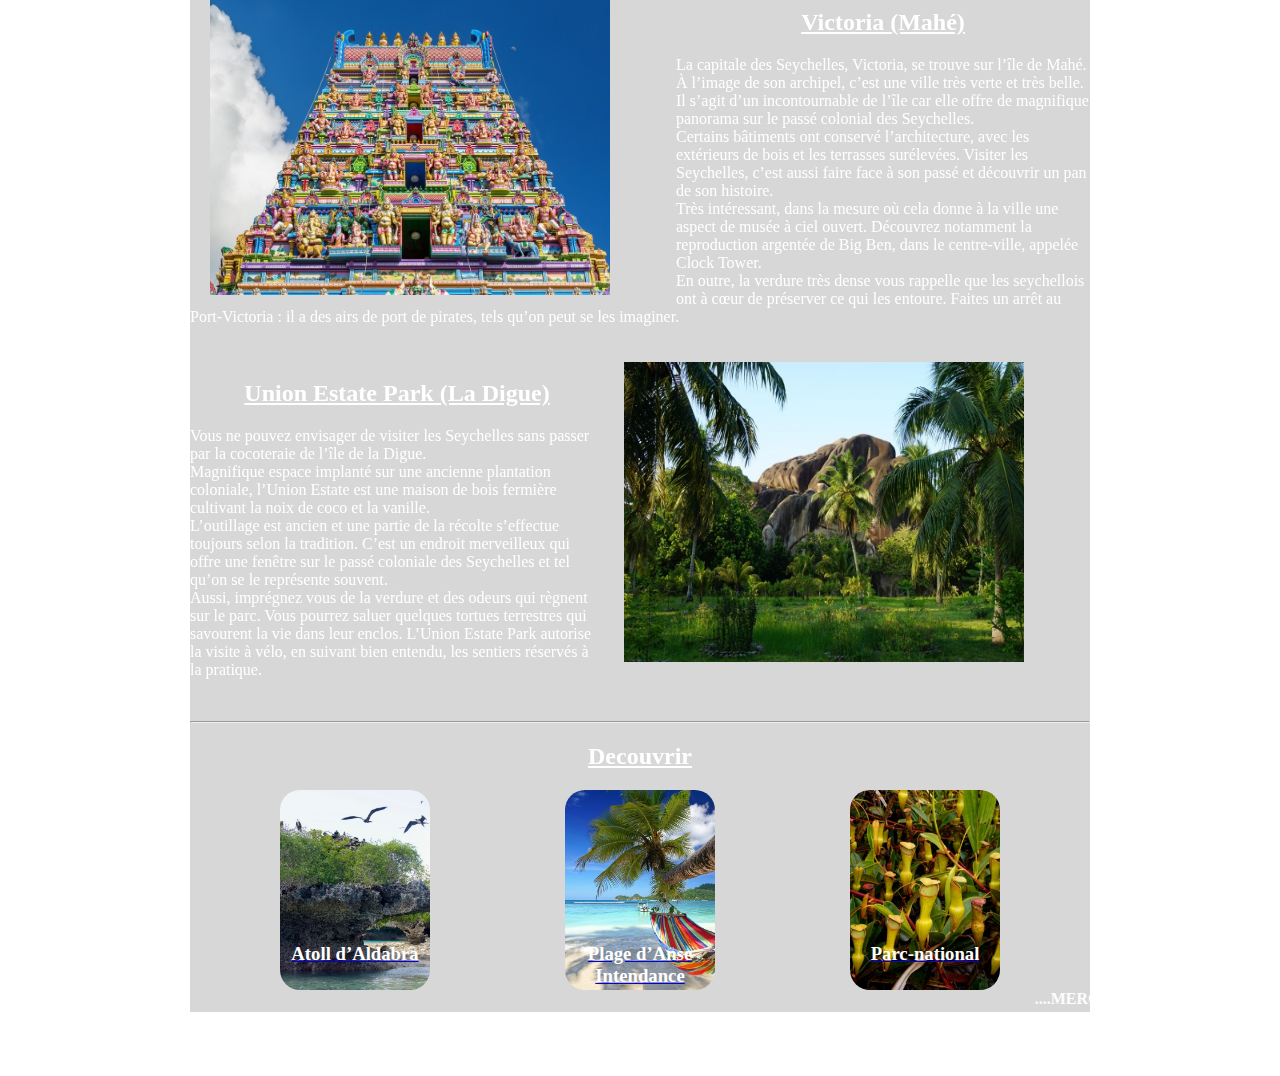
<file: html/seychelles.html>
<!DOCTYPE html>
<html lang="fr">
    <head>
        <meta charset="UTF-8">
        <meta name="viewport" content="width=device-width, initial-scale=1.0">
        <meta http-equiv="X-UA-Compatible" content="ie=edge">
        <title>Seychelles</title>
        <link rel="stylesheet" href="../css/seychelles.css">
    </head>
    <body>        
        <header>
            <div id="entete">
                <br>
                <ul>
                    <li><a href="../index.html"><span></span>Home</a></li>
                    <li><a href="santorin.html"><span></span>Santorin</a></li>
                    <li><a href="ibiza.html"><span></span>Ibiza</a></li>
                    <li><a href="maldives.html"><span></span>Maldives</a></li>
                    <li class="active"><a href="seychelles.html"><span></span>Seychelles</a></li>
                    <li><a href="bruxelles.html"><span></span>Bruxelles</a></li>
                </ul>
            </div>
        </header>
        <div id="ville">
            <div class="barre_image">
                <h1>DECOUVRIR SEYCHELLES</h1>
            </div>
            <hr><br>
            <section> 
                <article> 
                    <div class="video">
                        <iframe width="560" height="315" src="https://www.youtube.com/embed/a3YduiUWxOI" frameborder="0" allow="accelerometer; autoplay; encrypted-media; gyroscope; picture-in-picture" allowfullscreen></iframe>
                    </div> 
                    <p>Les <strong>Seychelles</strong> évoquent immanquablement les plages paradisiaques et le ciel azur.
                        <br>Aujourd’hui et depuis toujours, les Seychelles sont de véritables joyaux, beautés insulaires aux récifs et aux plages qu’on ne décrit plus.
                        <br>Préservées par cette insularité, les Seychelles sont d’admirables gardiennes de la nature, offrant refuge à de nombreuses espèces animales et végétales.
                        <br>
                        <br>
                        <br>
                    </p>
                    </article>
                <aside>
                    <h1>A propos de Seychelles</h1>
                    <hr>
                    <h2>Seychelles</h2>
                    <p>
                       <br> Les Seychelles sont un archipel de 115 îles situé dans l'océan Indien, au large de l'Afrique orientale. Elles abritent de nombreuses plages, récifs coralliens et réserves naturelles, ainsi que des animaux rares comme les tortues géantes des Seychelles. Mahé, point de départ pour visiter les autres îles, comprend Victoria, la capitale. On y trouve également les forêts tropicales du parc national du Morne Seychellois et des plages, notamment Beau Vallon et Anse Takamaka.
                       <br> Capitale : Victoria
                       <br> Vice-président de la République : Vincent Mériton
                       <br> Devise : Roupie seychelloise
                       <br> Continent : Afrique
                    </p>
                </aside><hr>
                <div>
                    <img src="../img-vdeo/Plaged'Anse.jpg" class="flottant1">
                    <p>
                        <h2>Plage d’Anse Source d’Argent (La Digue)</h2>
                        Probablement l’une des plages les plus connues des Seychelles, si ce n’est du monde.
                        <br>Trésor du monde naturel, c’est une longue plage très calme dont l’accès ne se fait malheureusement que par l’Union State Park.
                        <br>Cependant, si son accès n’est réservé qu’à ceux qui acceptent de payer l’entrée au parc, elle est de plus en plus visitée. Elle attire les visiteurs qui rêvent tous de découvrir cet espace préservé, au sable blanc et fin.
                        <br>La plage doit certainement son nom aux nombreux rochers de granit gris qui parsèment sa côte. Imposants et décorés de cocotiers et palmiers, le soleil les colore du lever au coucher, variant les teintes jusqu’à l’oranger.
                    </p><br>
                    <img src="../img-vdeo/ValléedeMai.jpg" class="flottant2">
                    <p>
                        <h2>Vallée de Mai (Praslin)</h2>
                        La Vallée de Mai est un parc naturel, si ce n’est le plus beau du monde. Il s’agit d’une importante forêt tropicale et primitive, également classée au Patrimoine mondial de l’UNESCO.
                        <br>Véritable paradis pour les sens, la Vallée de Mai vous fera découvrir des espèces animales et végétales parfois endémiques. Le perroquet noir ou le cocotier des Seychelles par exemple, sont des espèces seychelloises.
                        <br>Également, il y a la fameuse coco de mer, plus familièrement nommée coco-fesses, qui tire son nom de sa forme singulière…
                        <br>La Vallée de Mai s’étend sur 19 hectares, vous ne pourrez pas tout y voir, mais prenez le temps de l’explorer.
                    </p><br>
                    <img src="../img-vdeo/Victoria.jpg" class="flottant1">
                    <p>
                        <h2>Victoria (Mahé)</h2>
                        La capitale des Seychelles, Victoria, se trouve sur l’île de Mahé.
                        <br> À l’image de son archipel, c’est une ville très verte et très belle. Il s’agit d’un incontournable de l’île car elle offre de magnifique panorama sur le passé colonial des Seychelles.
                        <br>Certains bâtiments ont conservé l’architecture, avec les extérieurs de bois et les terrasses surélevées. Visiter les Seychelles, c’est aussi faire face à son passé et découvrir un pan de son histoire.
                        <br>Très intéressant, dans la mesure où cela donne à la ville une aspect de musée à ciel ouvert. Découvrez notamment la reproduction argentée de Big Ben, dans le centre-ville, appelée Clock Tower.
                        <br>En outre, la verdure très dense vous rappelle que les seychellois ont à cœur de préserver ce qui les entoure. Faites un arrêt au Port-Victoria : il a des airs de port de pirates, tels qu’on peut se les imaginer.
                    </p><br>
                    <img src="../img-vdeo/UnionEstate.jpg" class="flottant2">
                    <p>
                        <h2>Union Estate Park (La Digue)</h2>
                        Vous ne pouvez envisager de visiter les Seychelles sans passer par la cocoteraie de l’île de la Digue.
                        <br>Magnifique espace implanté sur une ancienne plantation coloniale, l’Union Estate est une maison de bois fermière cultivant la noix de coco et la vanille.
                        <br>L’outillage est ancien et une partie de la récolte s’effectue toujours selon la tradition. C’est un endroit merveilleux qui offre une fenêtre sur le passé coloniale des Seychelles et tel qu’on se le représente souvent.
                        <br>Aussi, imprégnez vous de la verdure et des odeurs qui règnent sur le parc. Vous pourrez saluer quelques tortues terrestres qui savourent la vie dans leur enclos. L’Union Estate Park autorise la visite à vélo, en suivant bien entendu, les sentiers réservés à la pratique.
                    </p><br>
                </div>
            </section><hr>
            <div>
                <h2>Decouvrir</h2>
                <div class="dec0">
                    <a href="Atoll d’Aldabra.com"><h3>Atoll d’Aldabra</h3></a>
                </div>
                <div class="dec1">
                    <a href="Plage d’Anse Intendance (Mahé).com"><h3>Plage d’Anse Intendance</h3></a>
                </div>
                <div class="dec3">
                    <a href="Parc-national-du-Morne-Seychellois.com"><h3>Parc-national</h3></a>
                </div><br>
                <h4><marquee behavior="s" direction="left"><span style="color: #fff;">....MERCI DE VOTRE VISITE....</span></marquee></h4>  
            </div>    
        </div>
        <footer>
            <div class="footer-bottom">
                Copyright &copy; computers & codes 2020 | 2019 -2020 | All Rights Reserved.
            </div>
        </footer>
    </body>
</html>
</file>
<file: index.css>
*{
    margin: 0;
    padding: 0;
    font-family: "century Gothic";
}
header{
    background-image:linear-gradient(rgba(0,0,0,0.5),rgba(0,0,0,0.5)), url(./img-vdeo/black.jpg);
    height: 100vh;
    background-size: cover;
    background-position: center;
}
ul{
    float: left;
    list-style-type: none;
    margin-top: 25px;
}
ul li{
    display: inline-block;
}
ul li a{
    text-decoration: none;
    color: #fff;
    padding: 5px 20px;
    border: 1px solid transparent;
    transition: 0.6s ease;
    letter-spacing: 1px;
    font-size: 20px;
    overflow: hidden;
    transition: 0.2s;
}
ul li a:hover{
    background-color: #fff;
    color: #000;
    box-shadow: 0 0 5px #fff, 0 0 10px #fff, 0 0 20px #fff;
}
ul li.active a{
    background-color: #fff;
    color: #000;
    box-shadow: 0 0 5px #fff, 0 0 10px #fff, 0 0 20px #fff;
}
img{
    float: right;
    width: 150px;
    height: 50px;
    margin-top: 10px;
}
.main{
    max-width: 1200px;
    margin: auto;
}
.title{
    position: absolute;
    top: 50%;
    left: 50%;
    transform: translate(-50%,-50%);
}
.title h1{
    color: #fff;
    font-size: 70px;
}
.widgets{
    width: 150px;
    height: 100px;
    border-radius: 20px;
    float: left;
    margin: 5% 2% 2% 5%;
}
.widgets:hover{
    width: 165px;
    height: 115px;
    transition: 0.6s;
}
.footer{
    width: 100%;
    background-image: url(./img-vdeo/ciel.png);
    display: block;
    background-position: center;
    background-size: cover;
}
.inner-footer{
    width: 95%;
    margin: auto;
    padding: 30px 10px;
    display: flex;
    box-sizing: border-box;
    justify-content: center;
}
.footer-items{
    width: 25%;
    padding: 10px 20px;
    box-sizing: border-box;
}
.footer-items h1{
    padding: 10px 0;
    font-size: 25px;
    color: #fff;
    text-transform: uppercase;
}
.footer-items p{
    color: #fff;
    font-size: 16px;
    text-align: justify;
    line-height: 25px;
}
.footer h2{
    margin: 10px 0;
    color: #fff;
    font-size: 16px;
    font-weight: lighter;
    text-transform: uppercase;
}
.border{
    height: 2px;
    width: 40px;
    background-color: #ff9800;
}
ul{
    list-style: none;
    color: #fff;
    font-size: 15px;
    letter-spacing: 0.5px;
}
ul a{
    text-decoration: none;
    outline: none;
    color: #fff;
    transition: 0.3s;
}
ul a:hover{
    color: #ff9800;
}
ul li{
    margin: 10px 0;
    height: 25px;
}
li i{
    margin-right: 20px;
}
.bonjour{
    width: 100%;
    color: #fff;
    text-align: center;
}
.bonjour a{
    text-decoration: none;
}
.bonjour i{
    height: 15px;
    width: 15px;
    margin: 20px 5px;
    padding: 10px;
    color: #fff;
    border-radius: 50%;
    border: 3px solid grey;
    transition: 0.3s;
}
.bonjour i:hover{
    background: grey;
}
.footer-bottom {
    text-align: center;
    padding: 10px;
    background-color: #00121b;
    color: #fff;
    font-size: 12px;
}
</file>
<file: css/bruxelles.css>
body{
    background-image:linear-gradient(rgba(0,0,0,0.5),rgba(0,0,0,0.5)), url(../img-vdeo/bruxelles.png);
    font-family: "century Gothic";
    color: #fff;
    background-attachment: fixed;
    background-position: center;
    background-size: cover;
}
ul{
    list-style-type: none;
    margin-top: 5px;
    margin-left: 0px;
}
ul li{
    display: inline-block;
}
ul li a{
    text-decoration: none;
    color: #fff;
    padding: 5px 20px;
    border: 1px solid transparent;
    transition: 0.6s;
    letter-spacing: 1px;
    font-size: 20px;
    overflow: hidden;
    transition: 0.2s;
}
ul li a:hover{
    background-color: #fff;
    color: #000;
    box-shadow: 0 0 5px #fff, 0 0 10px #fff, 0 0 20px #fff;
}
ul li.active a{
    background-color: #fff;
    color: #000;
    box-shadow: 0 0 5px #fff, 0 0 10px #fff, 0 0 20px #fff;
}
img{
    float: right;
    width: 150px;
    height: 50px;
    margin-right: 66px;
    margin-top: 2px;
}
.barre_image{
    margin-top: 15px;
    height: 150px;
    border-radius: 5px;
    background-image:linear-gradient(rgba(0,0,0,0.5),rgba(0,0,0,0.5)), url('../img-vdeo/brux1.jpg');
    position: relative;
    box-shadow: 0px 4px 4px #1c1a19;
    margin-bottom: 25px;
    margin-top: 80px;
}
.barre_image h1{
    position: absolute;
    top: 30%;
    left: 50%;
    transform: translate(-50%,-50%);
}
#ville{
    width: 900px;
    margin: auto;
    background-color: rgba(133, 131, 131, 0.24);
}
.video{
    background-position: center;
    background-size: cover;
    margin-left: 10%;
}
aside{
    position: relative;
    width: 235px;
    background-color: rgba(58, 226, 128, 0.171);
    box-shadow: 0px 2px 5px #000;
    border-radius: 5px;
    padding: 10px;
    color: white;
}
article, aside{
    display: inline-block;
    vertical-align: top;
    text-align: justify;
}
article{
    width: 625px;
    margin-right: 15px;
}
h2{
    text-decoration: underline;
    text-align: center;
}
.flottant1{
    float: left;
    width: 400px;
    height: 300px;
    margin-left: 20px;
}
.flottant2{
    float: right;
    width: 400px;
    height: 300px;
    margin-left: 20px;
}
h3{
    text-align: center;
    padding-top: 90%;
    color: #fff;
}
h3:hover{
    text-align: center;
    padding-top: 80%;
}
.dec0{
    background-image: url("../img-vdeo/charleroi.jpg");
    width: 150px;
    height: 200px;
    background-position: center;
    background-size: cover;
    border-radius: 20px;
    margin-left: 10%;
    float: left;
}
.dec1{
    background-image: url("../img-vdeo/pis.jpg");
    width: 150px;
    height: 200px;
    background-position: center;
    background-size: cover;
    border-radius: 20px;
    margin-left: 15%;
    float: left;
}
.dec3{
    background-image: url("../img-vdeo/circuit.jpg");
    width: 150px;
    height: 200px;
    background-position: center;
    background-size: cover;
    border-radius: 20px;
    margin-left: 15%;
    float: left;
}
.footer-bottom {
    text-align: center;
    padding: 10px;
    color: #fff;
    font-size: 12px;
}
</file>
<file: css/ibizar.css>
body{
    background-image:linear-gradient(rgba(0,0,0,0.5),rgba(0,0,0,0.5)), url(../img-vdeo/dormir.jpg);
    font-family: "century Gothic";
    color: #fff;
    background-attachment: fixed;
    background-position: center;
    background-size: cover;
}
ul{
    list-style-type: none;
    margin-top: 5px;
    margin-left: 0px;
}
ul li{
    display: inline-block;
}
ul li a{
    text-decoration: none;
    color: #fff;
    padding: 5px 20px;
    border: 1px solid transparent;
    transition: 0.6s;
    letter-spacing: 1px;
    font-size: 20px;
    overflow: hidden;
    transition: 0.2s;
}
ul li a:hover{
    background-color: #fff;
    color: #000;
    box-shadow: 0 0 5px #fff, 0 0 10px #fff, 0 0 20px #fff;
}
ul li.active a{
    background-color: #fff;
    color: #000;
    box-shadow: 0 0 5px #fff, 0 0 10px #fff, 0 0 20px #fff;
}
img{
    float: right;
    width: 150px;
    height: 50px;
    margin-right: 66px;
    margin-top: 2px;
}
.barre_image{
    margin-top: 15px;
    height: 150px;
    border-radius: 5px;
    background-image:linear-gradient(rgba(0,0,0,0.5),rgba(0,0,0,0.5)), url('../img-vdeo/beach.jpg');
    position: relative;
    box-shadow: 0px 4px 4px #1c1a19;
    margin-bottom: 25px;
    margin-top: 80px;
    background-size: cover;
}
.barre_image h1{
    position: absolute;
    top: 30%;
    left: 50%;
    transform: translate(-50%,-50%);
}
#ville{
    width: 900px;
    margin: auto;
    background-color: rgba(133, 131, 131, 0.24);
}
.video{
    background-position: center;
    background-size: cover;
    margin-left: 10%;
}
aside{
    position: relative;
    width: 235px;
    background-color: rgba(81, 35, 207, 0.247);
    box-shadow: 0px 2px 5px #000;
    border-radius: 5px;
    padding: 10px;
    color: white;
}
article, aside{
    display: inline-block;
    vertical-align: top;
    text-align: justify;
}
article{
    width: 625px;
    margin-right: 15px;
}
h2{
    text-decoration: underline;
    text-align: center;
}
.flottant1{
    float: left;
    width: 400px;
    height: 300px;
    margin-left: 20px;
}
.flottant2{
    float: right;
    width: 400px;
    height: 300px;
    margin-left: 20px;
}
h3{
    text-align: center;
    padding-top: 90%;
    color: #fff;
}
h3:hover{
    text-align: center;
    padding-top: 80%;
}
.dec0{
    background-image: url("../img-vdeo/hippie-market.jpg");
    width: 150px;
    height: 200px;
    background-position: center;
    background-size: cover;
    border-radius: 20px;
    margin-left: 10%;
    float: left;
}
.dec1{
    background-image: url("../img-vdeo/ibiza-museum.jpg");
    width: 150px;
    height: 200px;
    background-position: center;
    background-size: cover;
    border-radius: 20px;
    margin-left: 15%;
    float: left;
    background-size: cover;
}
.dec3{
    background-image: url("../img-vdeo/beach.jpg");
    width: 150px;
    height: 200px;
    background-position: center;
    background-size: cover;
    border-radius: 20px;
    margin-left: 15%;
    float: left;
    background-size: cover;
}
.footer-bottom {
    text-align: center;
    padding: 10px;
    color: #fff;
    font-size: 12px;
}
</file>
<file: css/maldives.css>
body{
    background-image:linear-gradient(rgba(0,0,0,0.5),rgba(0,0,0,0.5)), url(../img-vdeo/maldives.png);
    font-family: "century Gothic";
    color: #fff;
    background-attachment: fixed;
    background-position: center;
    background-size: cover;
}
ul{
    list-style-type: none;
    margin-top: 5px;
    margin-left: 0px;
}
ul li{
    display: inline-block;
}
ul li a{
    text-decoration: none;
    color: #fff;
    padding: 5px 20px;
    border: 1px solid transparent;
    transition: 0.6s;
    letter-spacing: 1px;
    font-size: 20px;
    overflow: hidden;
    transition: 0.2s;
}
ul li a:hover{
    background-color: #fff;
    color: #000;
    box-shadow: 0 0 5px #fff, 0 0 10px #fff, 0 0 20px #fff;
}
ul li.active a{
    background-color: #fff;
    color: #000;
    box-shadow: 0 0 5px #fff, 0 0 10px #fff, 0 0 20px #fff;
}
img{
    float: right;
    width: 150px;
    height: 50px;
    margin-right: 66px;
    margin-top: 2px;
}
.barre_image{
    margin-top: 15px;
    height: 150px;
    border-radius: 5px;
    background-image:linear-gradient(rgba(0,0,0,0.5),rgba(0,0,0,0.5)), url('../img-vdeo/maldives.1.jpg');
    position: relative;
    box-shadow: 0px 4px 4px #1c1a19;
    margin-bottom: 25px;
    margin-top: 80px;
}
.barre_image h1{
    position: absolute;
    top: 30%;
    left: 50%;
    transform: translate(-50%,-50%);
}
#ville{
    width: 900px;
    margin: auto;
    background-color: rgba(133, 131, 131, 0.24);
}
.video{
    background-position: center;
    background-size: cover;
    margin-left: 10%;
}
aside{
    position: relative;
    width: 235px;
    background-color: rgba(218, 95, 13, 0.411);
    box-shadow: 0px 2px 5px #000;
    border-radius: 5px;
    padding: 10px;
    color: white;
}
article, aside{
    display: inline-block;
    vertical-align: top;
    text-align: justify;
}
article{
    width: 625px;
    margin-right: 15px;
}
h2{
    text-decoration: underline;
    text-align: center;
}
.flottant1{
    float: left;
    width: 400px;
    height: 300px;
    margin-left: 20px;
}
.flottant2{
    float: right;
    width: 400px;
    height: 300px;
    margin-left: 20px;
}
h3{
    text-align: center;
    padding-top: 90%;
    color: #fff;
}
h3:hover{
    text-align: center;
    padding-top: 80%;
}
.dec0{
    background-image: url("../img-vdeo/ari-atoll.jpg");
    width: 150px;
    height: 200px;
    background-position: center;
    background-size: cover;
    border-radius: 20px;
    margin-left: 10%;
    float: left;
}
.dec1{
    background-image: url("../img-vdeo/kuramathi.jpg");
    width: 150px;
    height: 200px;
    background-position: center;
    background-size: cover;
    border-radius: 20px;
    margin-left: 15%;
    float: left;
}
.dec3{
    background-image: url("../img-vdeo/ukulhas.jpg");
    width: 150px;
    height: 200px;
    background-position: center;
    background-size: cover;
    border-radius: 20px;
    margin-left: 15%;
    float: left;
}
.footer-bottom {
    text-align: center;
    padding: 10px;
    color: #fff;
    font-size: 12px;
}
</file>
<file: css/santorin.css>
body{
    background-image:linear-gradient(rgba(0,0,0,0.5),rgba(0,0,0,0.5)), url(../img-vdeo/intru.jpg);
    font-family: "century Gothic";
    color: #fff;
    background-attachment: fixed;
    background-position: center;
    background-size: cover;
}
ul{
    list-style-type: none;
    margin-top: 5px;
    margin-left: 0px;
}
ul li{
    display: inline-block;
}
ul li a{
    text-decoration: none;
    color: #fff;
    padding: 5px 20px;
    border: 1px solid transparent;
    transition: 0.6s;
    letter-spacing: 1px;
    font-size: 20px;
    overflow: hidden;
    transition: 0.2s;
}
ul li a:hover{
    background-color: #fff;
    color: #000;
    box-shadow: 0 0 5px #fff, 0 0 10px #fff, 0 0 20px #fff;
}
ul li.active a{
    background-color: #fff;
    color: #000;
    box-shadow: 0 0 5px #fff, 0 0 10px #fff, 0 0 20px #fff;
}
img{
    float: right;
    width: 150px;
    height: 50px;
    margin-right: 66px;
    margin-top: 2px;
}
.barre_image{
    margin-top: 15px;
    height: 150px;
    border-radius: 5px;
    background-image:linear-gradient(rgba(0,0,0,0.5),rgba(0,0,0,0.5)), url('../img-vdeo/san1.png');
    position: relative;
    box-shadow: 0px 4px 4px #1c1a19;
    margin-bottom: 25px;
    margin-top: 80px;
}
.barre_image h1{
    position: absolute;
    top: 30%;
    left: 50%;
    transform: translate(-50%,-50%);
}
#ville{
    width: 900px;
    margin: auto;
    background-color: rgba(133, 131, 131, 0.24);
}
.video{
    background-position: center;
    background-size: cover;
    margin-left: 10%;
}
aside{
    position: relative;
    width: 235px;
    background-color: rgba(0, 25, 253, 0.39);
    box-shadow: 0px 2px 5px #000;
    border-radius: 5px;
    padding: 10px;
    color: white;
}
article, aside{
    display: inline-block;
    vertical-align: top;
    text-align: justify;
}
article{
    width: 625px;
    margin-right: 15px;
}
h2{
    text-decoration: underline;
    text-align: center;
}
.flottant1{
    float: left;
    width: 400px;
    height: 300px;
    margin-left: 20px;
}
.flottant2{
    float: right;
    width: 400px;
    height: 300px;
    margin-left: 20px;
}
h3{
    text-align: center;
    padding-top: 90%;
    color: #fff;
}
h3:hover{
    text-align: center;
    padding-top: 80%;
}
.dec0{
    background-image: url("../img-vdeo/heraklion.jpg");
    width: 150px;
    height: 200px;
    background-position: center;
    background-size: cover;
    border-radius: 20px;
    margin-left: 10%;
    float: left;
}
.dec1{
    background-image: url("../img-vdeo/cyclades.jpg");
    width: 150px;
    height: 200px;
    background-position: center;
    background-size: cover;
    border-radius: 20px;
    margin-left: 15%;
    float: left;
}
.dec3{
    background-image: url("../img-vdeo/anafi.jpg");
    width: 150px;
    height: 200px;
    background-position: center;
    background-size: cover;
    border-radius: 20px;
    margin-left: 15%;
    float: left;
}
.footer-bottom {
    text-align: center;
    padding: 10px;
    color: #fff;
    font-size: 12px;
}
</file>
<file: css/seychelles.css>
body{
    background-image:linear-gradient(rgba(0,0,0,0.5),rgba(0,0,0,0.5)), url(../img-vdeo/seychelles1.png);
    font-family: "century Gothic";
    color: #fff;
    background-attachment: fixed;
    background-position: center;
    background-size: cover;
}
ul{
    list-style-type: none;
    margin-top: 5px;
    margin-left: 0px;
}
ul li{
    display: inline-block;
}
ul li a{
    text-decoration: none;
    color: #fff;
    padding: 5px 20px;
    border: 1px solid transparent;
    transition: 0.6s;
    letter-spacing: 1px;
    font-size: 20px;
    overflow: hidden;
    transition: 0.2s;
}
ul li a:hover{
    background-color: #fff;
    color: #000;
    box-shadow: 0 0 5px #fff, 0 0 10px #fff, 0 0 20px #fff;
}
ul li.active a{
    background-color: #fff;
    color: #000;
    box-shadow: 0 0 5px #fff, 0 0 10px #fff, 0 0 20px #fff;
}
img{
    float: right;
    width: 150px;
    height: 50px;
    margin-right: 66px;
    margin-top: 2px;
}
.barre_image{
    margin-top: 15px;
    height: 150px;
    border-radius: 5px;
    background-image:linear-gradient(rgba(0,0,0,0.5),rgba(0,0,0,0.5)), url('../img-vdeo/seychelles0.jpg');
    position: relative;
    box-shadow: 0px 4px 4px #1c1a19;
    margin-bottom: 25px;
    margin-top: 80px;
}
.barre_image h1{
    position: absolute;
    top: 30%;
    left: 50%;
    transform: translate(-50%,-50%);
}
#ville{
    width: 900px;
    margin: auto;
    background-color: rgba(133, 131, 131, 0.322);
}
.video{
    background-position: center;
    background-size: cover;
    margin-left: 10%;
}
aside{
    position: relative;
    width: 235px;
    background-color: rgba(13, 68, 218, 0.158);
    box-shadow: 0px 2px 5px #000;
    border-radius: 5px;
    padding: 10px;
    color: white;
}
article, aside{
    display: inline-block;
    vertical-align: top;
    text-align: justify;
}
article{
    width: 625px;
    margin-right: 15px;
}
h2{
    text-decoration: underline;
    text-align: center;
}
.flottant1{
    float: left;
    width: 400px;
    height: 300px;
    margin-left: 20px;
}
.flottant2{
    float: right;
    width: 400px;
    height: 300px;
    margin-left: 20px;
}
h3{
    text-align: center;
    padding-top: 90%;
    color: #fff;
}
h3:hover{
    text-align: center;
    padding-top: 80%;
}
.dec0{
    background-image: url("../img-vdeo/Atoll-d’Aldabra.jpg");
    width: 150px;
    height: 200px;
    background-position: center;
    background-size: cover;
    border-radius: 20px;
    margin-left: 10%;
    float: left;
}
.dec1{
    background-image: url("../img-vdeo/Mahé-2.jpg");
    width: 150px;
    height: 200px;
    background-position: center;
    background-size: cover;
    border-radius: 20px;
    margin-left: 15%;
    float: left;
}
.dec3{
    background-image: url("../img-vdeo/Parc-national.jpg");
    width: 150px;
    height: 200px;
    background-position: center;
    background-size: cover;
    border-radius: 20px;
    margin-left: 15%;
    float: left;
}
.footer-bottom {
    text-align: center;
    padding: 10px;
    color: #fff;
    font-size: 12px;
}
</file>
